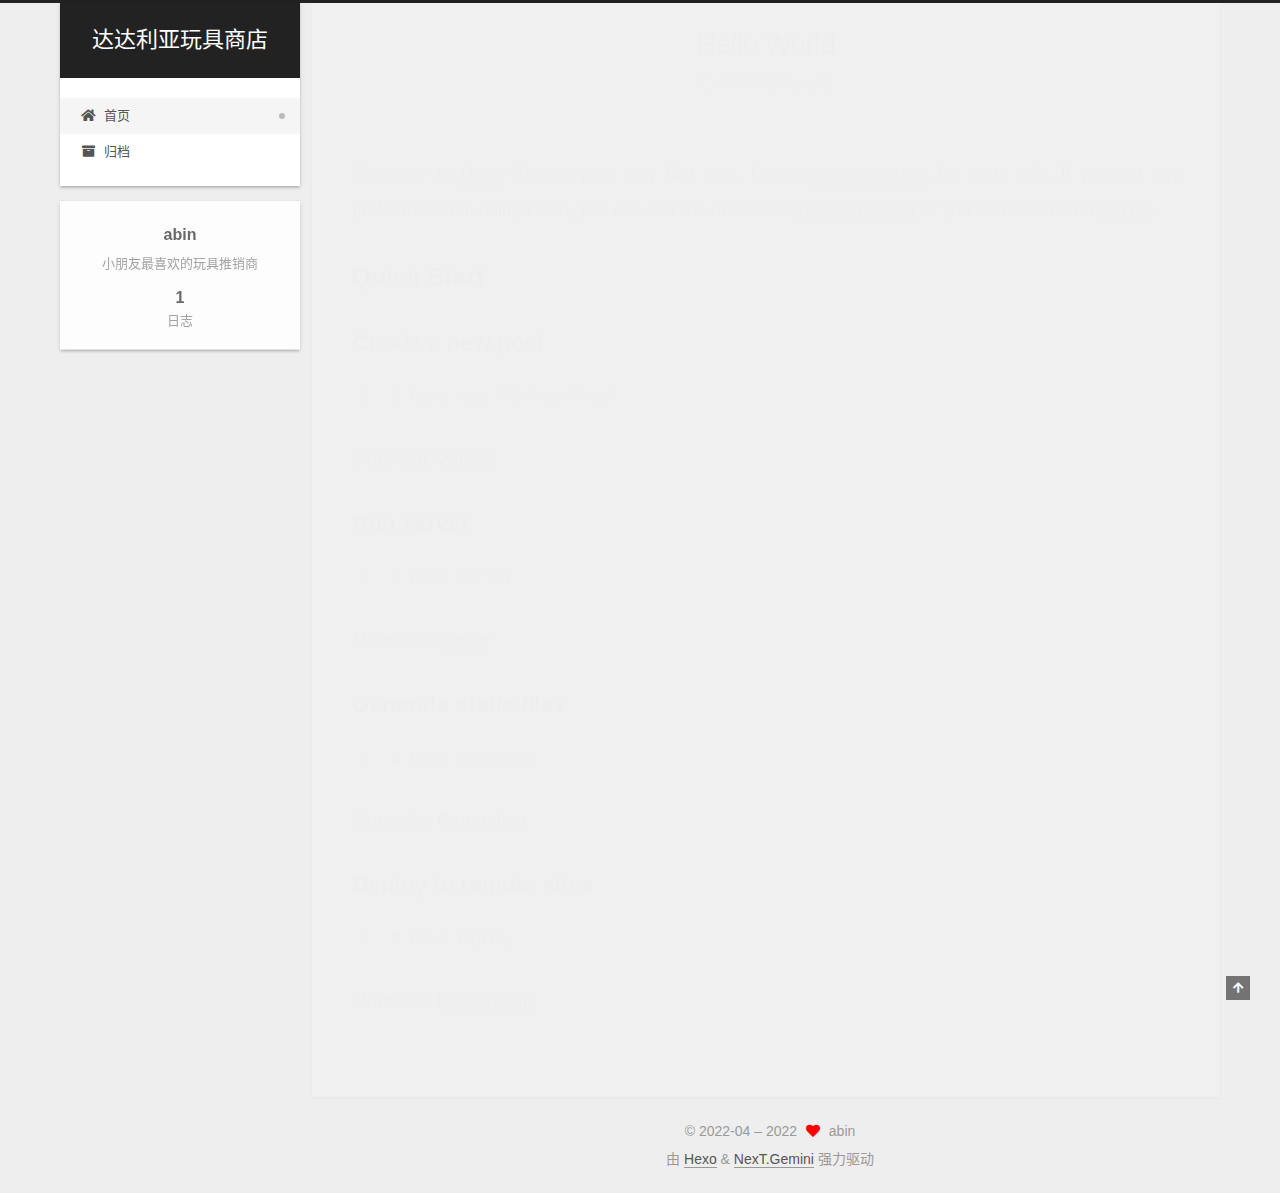
<file: index.html>
<!DOCTYPE html>
<html lang="zh-CN">
<head>
  <meta charset="UTF-8">
<meta name="viewport" content="width=device-width, initial-scale=1, maximum-scale=2">
<meta name="theme-color" content="#222">
<meta name="generator" content="Hexo 6.1.0">
  <link rel="apple-touch-icon" sizes="180x180" href="/images/apple-touch-icon-next.png">
  <link rel="icon" type="image/png" sizes="32x32" href="/images/favicon-32x32-next.png">
  <link rel="icon" type="image/png" sizes="16x16" href="/images/favicon-16x16-next.png">
  <link rel="mask-icon" href="/images/logo.svg" color="#222">

<link rel="stylesheet" href="/css/main.css">


<link rel="stylesheet" href="/lib/font-awesome/css/all.min.css">

<script id="hexo-configurations">
    var NexT = window.NexT || {};
    var CONFIG = {"hostname":"example.com","root":"/","scheme":"Gemini","version":"7.8.0","exturl":false,"sidebar":{"position":"left","display":"post","padding":18,"offset":12,"onmobile":false},"copycode":{"enable":false,"show_result":false,"style":null},"back2top":{"enable":true,"sidebar":false,"scrollpercent":false},"bookmark":{"enable":false,"color":"#222","save":"auto"},"fancybox":false,"mediumzoom":false,"lazyload":false,"pangu":false,"comments":{"style":"tabs","active":null,"storage":true,"lazyload":false,"nav":null},"algolia":{"hits":{"per_page":10},"labels":{"input_placeholder":"Search for Posts","hits_empty":"We didn't find any results for the search: ${query}","hits_stats":"${hits} results found in ${time} ms"}},"localsearch":{"enable":false,"trigger":"auto","top_n_per_article":1,"unescape":false,"preload":false},"motion":{"enable":true,"async":false,"transition":{"post_block":"fadeIn","post_header":"slideDownIn","post_body":"slideDownIn","coll_header":"slideLeftIn","sidebar":"slideUpIn"}}};
  </script>

  <meta name="description" content="小朋友最喜欢的玩具推销商">
<meta property="og:type" content="website">
<meta property="og:title" content="达达利亚玩具商店">
<meta property="og:url" content="http://example.com/index.html">
<meta property="og:site_name" content="达达利亚玩具商店">
<meta property="og:description" content="小朋友最喜欢的玩具推销商">
<meta property="og:locale" content="zh_CN">
<meta property="article:author" content="abin">
<meta name="twitter:card" content="summary">

<link rel="canonical" href="http://example.com/">


<script id="page-configurations">
  // https://hexo.io/docs/variables.html
  CONFIG.page = {
    sidebar: "",
    isHome : true,
    isPost : false,
    lang   : 'zh-CN'
  };
</script>

  <title>达达利亚玩具商店</title>
  






  <noscript>
  <style>
  .use-motion .brand,
  .use-motion .menu-item,
  .sidebar-inner,
  .use-motion .post-block,
  .use-motion .pagination,
  .use-motion .comments,
  .use-motion .post-header,
  .use-motion .post-body,
  .use-motion .collection-header { opacity: initial; }

  .use-motion .site-title,
  .use-motion .site-subtitle {
    opacity: initial;
    top: initial;
  }

  .use-motion .logo-line-before i { left: initial; }
  .use-motion .logo-line-after i { right: initial; }
  </style>
</noscript>

</head>

<body itemscope itemtype="http://schema.org/WebPage">
  <div class="container use-motion">
    <div class="headband"></div>

    <header class="header" itemscope itemtype="http://schema.org/WPHeader">
      <div class="header-inner"><div class="site-brand-container">
  <div class="site-nav-toggle">
    <div class="toggle" aria-label="切换导航栏">
      <span class="toggle-line toggle-line-first"></span>
      <span class="toggle-line toggle-line-middle"></span>
      <span class="toggle-line toggle-line-last"></span>
    </div>
  </div>

  <div class="site-meta">

    <a href="/" class="brand" rel="start">
      <span class="logo-line-before"><i></i></span>
      <h1 class="site-title">达达利亚玩具商店</h1>
      <span class="logo-line-after"><i></i></span>
    </a>
  </div>

  <div class="site-nav-right">
    <div class="toggle popup-trigger">
    </div>
  </div>
</div>




<nav class="site-nav">
  <ul id="menu" class="main-menu menu">
        <li class="menu-item menu-item-home">

    <a href="/" rel="section"><i class="fa fa-home fa-fw"></i>首页</a>

  </li>
        <li class="menu-item menu-item-archives">

    <a href="/archives/" rel="section"><i class="fa fa-archive fa-fw"></i>归档</a>

  </li>
  </ul>
</nav>




</div>
    </header>

    
  <div class="back-to-top">
    <i class="fa fa-arrow-up"></i>
    <span>0%</span>
  </div>


    <main class="main">
      <div class="main-inner">
        <div class="content-wrap">
          

          <div class="content index posts-expand">
            
      
  
  
  <article itemscope itemtype="http://schema.org/Article" class="post-block" lang="zh-CN">
    <link itemprop="mainEntityOfPage" href="http://example.com/2022/04/05/hello-world/">

    <span hidden itemprop="author" itemscope itemtype="http://schema.org/Person">
      <meta itemprop="image" content="/images/avatar.gif">
      <meta itemprop="name" content="abin">
      <meta itemprop="description" content="小朋友最喜欢的玩具推销商">
    </span>

    <span hidden itemprop="publisher" itemscope itemtype="http://schema.org/Organization">
      <meta itemprop="name" content="达达利亚玩具商店">
    </span>
      <header class="post-header">
        <h2 class="post-title" itemprop="name headline">
          
            <a href="/2022/04/05/hello-world/" class="post-title-link" itemprop="url">Hello World</a>
        </h2>

        <div class="post-meta">
            <span class="post-meta-item">
              <span class="post-meta-item-icon">
                <i class="far fa-calendar"></i>
              </span>
              <span class="post-meta-item-text">发表于</span>

              <time title="创建时间：2022-04-05 19:41:01" itemprop="dateCreated datePublished" datetime="2022-04-05T19:41:01+08:00">2022-04-05</time>
            </span>

          

        </div>
      </header>

    
    
    
    <div class="post-body" itemprop="articleBody">

      
          <p>Welcome to <a target="_blank" rel="noopener" href="https://hexo.io/">Hexo</a>! This is your very first post. Check <a target="_blank" rel="noopener" href="https://hexo.io/docs/">documentation</a> for more info. If you get any problems when using Hexo, you can find the answer in <a target="_blank" rel="noopener" href="https://hexo.io/docs/troubleshooting.html">troubleshooting</a> or you can ask me on <a target="_blank" rel="noopener" href="https://github.com/hexojs/hexo/issues">GitHub</a>.</p>
<h2 id="Quick-Start"><a href="#Quick-Start" class="headerlink" title="Quick Start"></a>Quick Start</h2><h3 id="Create-a-new-post"><a href="#Create-a-new-post" class="headerlink" title="Create a new post"></a>Create a new post</h3><figure class="highlight bash"><table><tr><td class="gutter"><pre><span class="line">1</span><br></pre></td><td class="code"><pre><span class="line">$ hexo new <span class="string">&quot;My New Post&quot;</span></span><br></pre></td></tr></table></figure>

<p>More info: <a target="_blank" rel="noopener" href="https://hexo.io/docs/writing.html">Writing</a></p>
<h3 id="Run-server"><a href="#Run-server" class="headerlink" title="Run server"></a>Run server</h3><figure class="highlight bash"><table><tr><td class="gutter"><pre><span class="line">1</span><br></pre></td><td class="code"><pre><span class="line">$ hexo server</span><br></pre></td></tr></table></figure>

<p>More info: <a target="_blank" rel="noopener" href="https://hexo.io/docs/server.html">Server</a></p>
<h3 id="Generate-static-files"><a href="#Generate-static-files" class="headerlink" title="Generate static files"></a>Generate static files</h3><figure class="highlight bash"><table><tr><td class="gutter"><pre><span class="line">1</span><br></pre></td><td class="code"><pre><span class="line">$ hexo generate</span><br></pre></td></tr></table></figure>

<p>More info: <a target="_blank" rel="noopener" href="https://hexo.io/docs/generating.html">Generating</a></p>
<h3 id="Deploy-to-remote-sites"><a href="#Deploy-to-remote-sites" class="headerlink" title="Deploy to remote sites"></a>Deploy to remote sites</h3><figure class="highlight bash"><table><tr><td class="gutter"><pre><span class="line">1</span><br></pre></td><td class="code"><pre><span class="line">$ hexo deploy</span><br></pre></td></tr></table></figure>

<p>More info: <a target="_blank" rel="noopener" href="https://hexo.io/docs/one-command-deployment.html">Deployment</a></p>

      
    </div>

    
    
    
      <footer class="post-footer">
        <div class="post-eof"></div>
      </footer>
  </article>
  
  
  


  



          </div>
          

<script>
  window.addEventListener('tabs:register', () => {
    let { activeClass } = CONFIG.comments;
    if (CONFIG.comments.storage) {
      activeClass = localStorage.getItem('comments_active') || activeClass;
    }
    if (activeClass) {
      let activeTab = document.querySelector(`a[href="#comment-${activeClass}"]`);
      if (activeTab) {
        activeTab.click();
      }
    }
  });
  if (CONFIG.comments.storage) {
    window.addEventListener('tabs:click', event => {
      if (!event.target.matches('.tabs-comment .tab-content .tab-pane')) return;
      let commentClass = event.target.classList[1];
      localStorage.setItem('comments_active', commentClass);
    });
  }
</script>

        </div>
          
  
  <div class="toggle sidebar-toggle">
    <span class="toggle-line toggle-line-first"></span>
    <span class="toggle-line toggle-line-middle"></span>
    <span class="toggle-line toggle-line-last"></span>
  </div>

  <aside class="sidebar">
    <div class="sidebar-inner">

      <ul class="sidebar-nav motion-element">
        <li class="sidebar-nav-toc">
          文章目录
        </li>
        <li class="sidebar-nav-overview">
          站点概览
        </li>
      </ul>

      <!--noindex-->
      <div class="post-toc-wrap sidebar-panel">
      </div>
      <!--/noindex-->

      <div class="site-overview-wrap sidebar-panel">
        <div class="site-author motion-element" itemprop="author" itemscope itemtype="http://schema.org/Person">
  <p class="site-author-name" itemprop="name">abin</p>
  <div class="site-description" itemprop="description">小朋友最喜欢的玩具推销商</div>
</div>
<div class="site-state-wrap motion-element">
  <nav class="site-state">
      <div class="site-state-item site-state-posts">
          <a href="/archives/">
        
          <span class="site-state-item-count">1</span>
          <span class="site-state-item-name">日志</span>
        </a>
      </div>
  </nav>
</div>



      </div>

    </div>
  </aside>
  <div id="sidebar-dimmer"></div>


      </div>
    </main>

    <footer class="footer">
      <div class="footer-inner">
        

        

<div class="copyright">
  
  &copy; 2022-04 – 
  <span itemprop="copyrightYear">2022</span>
  <span class="with-love">
    <i class="fa fa-heart"></i>
  </span>
  <span class="author" itemprop="copyrightHolder">abin</span>
</div>
  <div class="powered-by">由 <a href="https://hexo.io/" class="theme-link" rel="noopener" target="_blank">Hexo</a> & <a href="https://theme-next.org/" class="theme-link" rel="noopener" target="_blank">NexT.Gemini</a> 强力驱动
  </div>
        








      </div>
    </footer>
  </div>

  
  <script src="/lib/anime.min.js"></script>
  <script src="/lib/velocity/velocity.min.js"></script>
  <script src="/lib/velocity/velocity.ui.min.js"></script>

<script src="/js/utils.js"></script>

<script src="/js/motion.js"></script>


<script src="/js/schemes/pisces.js"></script>


<script src="/js/next-boot.js"></script>




  















  

  

</body>
</html>
</file>
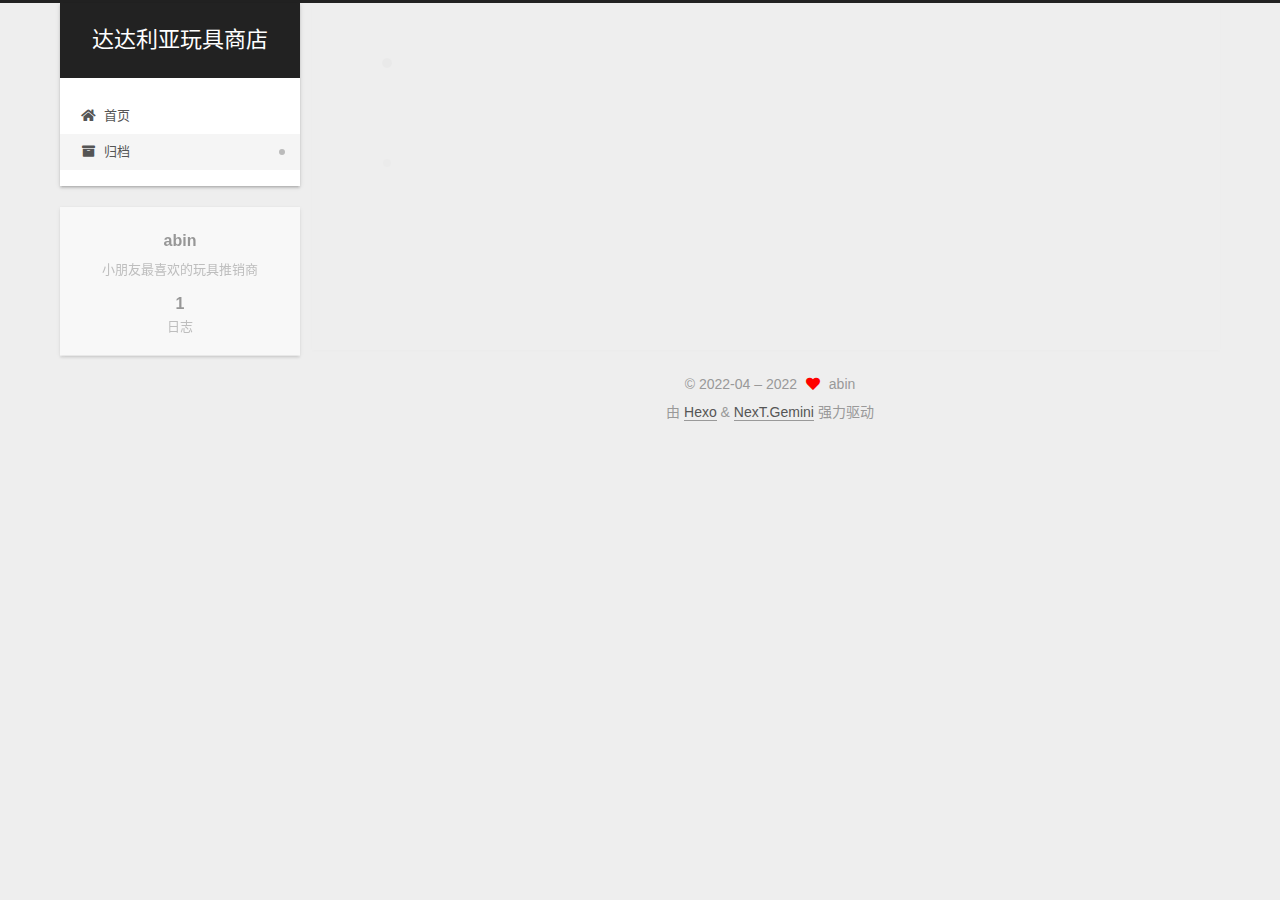
<file: archives/index.html>
<!DOCTYPE html>
<html lang="zh-CN">
<head>
  <meta charset="UTF-8">
<meta name="viewport" content="width=device-width, initial-scale=1, maximum-scale=2">
<meta name="theme-color" content="#222">
<meta name="generator" content="Hexo 6.1.0">
  <link rel="apple-touch-icon" sizes="180x180" href="/images/apple-touch-icon-next.png">
  <link rel="icon" type="image/png" sizes="32x32" href="/images/favicon-32x32-next.png">
  <link rel="icon" type="image/png" sizes="16x16" href="/images/favicon-16x16-next.png">
  <link rel="mask-icon" href="/images/logo.svg" color="#222">

<link rel="stylesheet" href="/css/main.css">


<link rel="stylesheet" href="/lib/font-awesome/css/all.min.css">

<script id="hexo-configurations">
    var NexT = window.NexT || {};
    var CONFIG = {"hostname":"example.com","root":"/","scheme":"Gemini","version":"7.8.0","exturl":false,"sidebar":{"position":"left","display":"post","padding":18,"offset":12,"onmobile":false},"copycode":{"enable":false,"show_result":false,"style":null},"back2top":{"enable":true,"sidebar":false,"scrollpercent":false},"bookmark":{"enable":false,"color":"#222","save":"auto"},"fancybox":false,"mediumzoom":false,"lazyload":false,"pangu":false,"comments":{"style":"tabs","active":null,"storage":true,"lazyload":false,"nav":null},"algolia":{"hits":{"per_page":10},"labels":{"input_placeholder":"Search for Posts","hits_empty":"We didn't find any results for the search: ${query}","hits_stats":"${hits} results found in ${time} ms"}},"localsearch":{"enable":false,"trigger":"auto","top_n_per_article":1,"unescape":false,"preload":false},"motion":{"enable":true,"async":false,"transition":{"post_block":"fadeIn","post_header":"slideDownIn","post_body":"slideDownIn","coll_header":"slideLeftIn","sidebar":"slideUpIn"}}};
  </script>

  <meta name="description" content="小朋友最喜欢的玩具推销商">
<meta property="og:type" content="website">
<meta property="og:title" content="达达利亚玩具商店">
<meta property="og:url" content="http://example.com/archives/index.html">
<meta property="og:site_name" content="达达利亚玩具商店">
<meta property="og:description" content="小朋友最喜欢的玩具推销商">
<meta property="og:locale" content="zh_CN">
<meta property="article:author" content="abin">
<meta name="twitter:card" content="summary">

<link rel="canonical" href="http://example.com/archives/">


<script id="page-configurations">
  // https://hexo.io/docs/variables.html
  CONFIG.page = {
    sidebar: "",
    isHome : false,
    isPost : false,
    lang   : 'zh-CN'
  };
</script>

  <title>归档 | 达达利亚玩具商店</title>
  






  <noscript>
  <style>
  .use-motion .brand,
  .use-motion .menu-item,
  .sidebar-inner,
  .use-motion .post-block,
  .use-motion .pagination,
  .use-motion .comments,
  .use-motion .post-header,
  .use-motion .post-body,
  .use-motion .collection-header { opacity: initial; }

  .use-motion .site-title,
  .use-motion .site-subtitle {
    opacity: initial;
    top: initial;
  }

  .use-motion .logo-line-before i { left: initial; }
  .use-motion .logo-line-after i { right: initial; }
  </style>
</noscript>

</head>

<body itemscope itemtype="http://schema.org/WebPage">
  <div class="container use-motion">
    <div class="headband"></div>

    <header class="header" itemscope itemtype="http://schema.org/WPHeader">
      <div class="header-inner"><div class="site-brand-container">
  <div class="site-nav-toggle">
    <div class="toggle" aria-label="切换导航栏">
      <span class="toggle-line toggle-line-first"></span>
      <span class="toggle-line toggle-line-middle"></span>
      <span class="toggle-line toggle-line-last"></span>
    </div>
  </div>

  <div class="site-meta">

    <a href="/" class="brand" rel="start">
      <span class="logo-line-before"><i></i></span>
      <h1 class="site-title">达达利亚玩具商店</h1>
      <span class="logo-line-after"><i></i></span>
    </a>
  </div>

  <div class="site-nav-right">
    <div class="toggle popup-trigger">
    </div>
  </div>
</div>




<nav class="site-nav">
  <ul id="menu" class="main-menu menu">
        <li class="menu-item menu-item-home">

    <a href="/" rel="section"><i class="fa fa-home fa-fw"></i>首页</a>

  </li>
        <li class="menu-item menu-item-archives">

    <a href="/archives/" rel="section"><i class="fa fa-archive fa-fw"></i>归档</a>

  </li>
  </ul>
</nav>




</div>
    </header>

    
  <div class="back-to-top">
    <i class="fa fa-arrow-up"></i>
    <span>0%</span>
  </div>


    <main class="main">
      <div class="main-inner">
        <div class="content-wrap">
          

          <div class="content archive">
            

  
  
  
  <div class="post-block">
    <div class="posts-collapse">
      <div class="collection-title">
        <span class="collection-header">嗯..! 目前共计 1 篇日志。 继续努力。</span>
      </div>

      
    <div class="collection-year">
      <span class="collection-header">2022</span>
    </div>

  <article itemscope itemtype="http://schema.org/Article">
    <header class="post-header">

      <div class="post-meta">
        <time itemprop="dateCreated"
              datetime="2022-04-05T19:41:01+08:00"
              content="2022-04-05">
          04-05
        </time>
      </div>

      <div class="post-title">
          <a class="post-title-link" href="/2022/04/05/hello-world/" itemprop="url">
            <span itemprop="name">Hello World</span>
          </a>
      </div>

    </header>
  </article>


    </div>
  </div>
  
  
  

  



          </div>
          

<script>
  window.addEventListener('tabs:register', () => {
    let { activeClass } = CONFIG.comments;
    if (CONFIG.comments.storage) {
      activeClass = localStorage.getItem('comments_active') || activeClass;
    }
    if (activeClass) {
      let activeTab = document.querySelector(`a[href="#comment-${activeClass}"]`);
      if (activeTab) {
        activeTab.click();
      }
    }
  });
  if (CONFIG.comments.storage) {
    window.addEventListener('tabs:click', event => {
      if (!event.target.matches('.tabs-comment .tab-content .tab-pane')) return;
      let commentClass = event.target.classList[1];
      localStorage.setItem('comments_active', commentClass);
    });
  }
</script>

        </div>
          
  
  <div class="toggle sidebar-toggle">
    <span class="toggle-line toggle-line-first"></span>
    <span class="toggle-line toggle-line-middle"></span>
    <span class="toggle-line toggle-line-last"></span>
  </div>

  <aside class="sidebar">
    <div class="sidebar-inner">

      <ul class="sidebar-nav motion-element">
        <li class="sidebar-nav-toc">
          文章目录
        </li>
        <li class="sidebar-nav-overview">
          站点概览
        </li>
      </ul>

      <!--noindex-->
      <div class="post-toc-wrap sidebar-panel">
      </div>
      <!--/noindex-->

      <div class="site-overview-wrap sidebar-panel">
        <div class="site-author motion-element" itemprop="author" itemscope itemtype="http://schema.org/Person">
  <p class="site-author-name" itemprop="name">abin</p>
  <div class="site-description" itemprop="description">小朋友最喜欢的玩具推销商</div>
</div>
<div class="site-state-wrap motion-element">
  <nav class="site-state">
      <div class="site-state-item site-state-posts">
          <a href="/archives/">
        
          <span class="site-state-item-count">1</span>
          <span class="site-state-item-name">日志</span>
        </a>
      </div>
  </nav>
</div>



      </div>

    </div>
  </aside>
  <div id="sidebar-dimmer"></div>


      </div>
    </main>

    <footer class="footer">
      <div class="footer-inner">
        

        

<div class="copyright">
  
  &copy; 2022-04 – 
  <span itemprop="copyrightYear">2022</span>
  <span class="with-love">
    <i class="fa fa-heart"></i>
  </span>
  <span class="author" itemprop="copyrightHolder">abin</span>
</div>
  <div class="powered-by">由 <a href="https://hexo.io/" class="theme-link" rel="noopener" target="_blank">Hexo</a> & <a href="https://theme-next.org/" class="theme-link" rel="noopener" target="_blank">NexT.Gemini</a> 强力驱动
  </div>
        








      </div>
    </footer>
  </div>

  
  <script src="/lib/anime.min.js"></script>
  <script src="/lib/velocity/velocity.min.js"></script>
  <script src="/lib/velocity/velocity.ui.min.js"></script>

<script src="/js/utils.js"></script>

<script src="/js/motion.js"></script>


<script src="/js/schemes/pisces.js"></script>


<script src="/js/next-boot.js"></script>




  















  

  

</body>
</html>
</file>
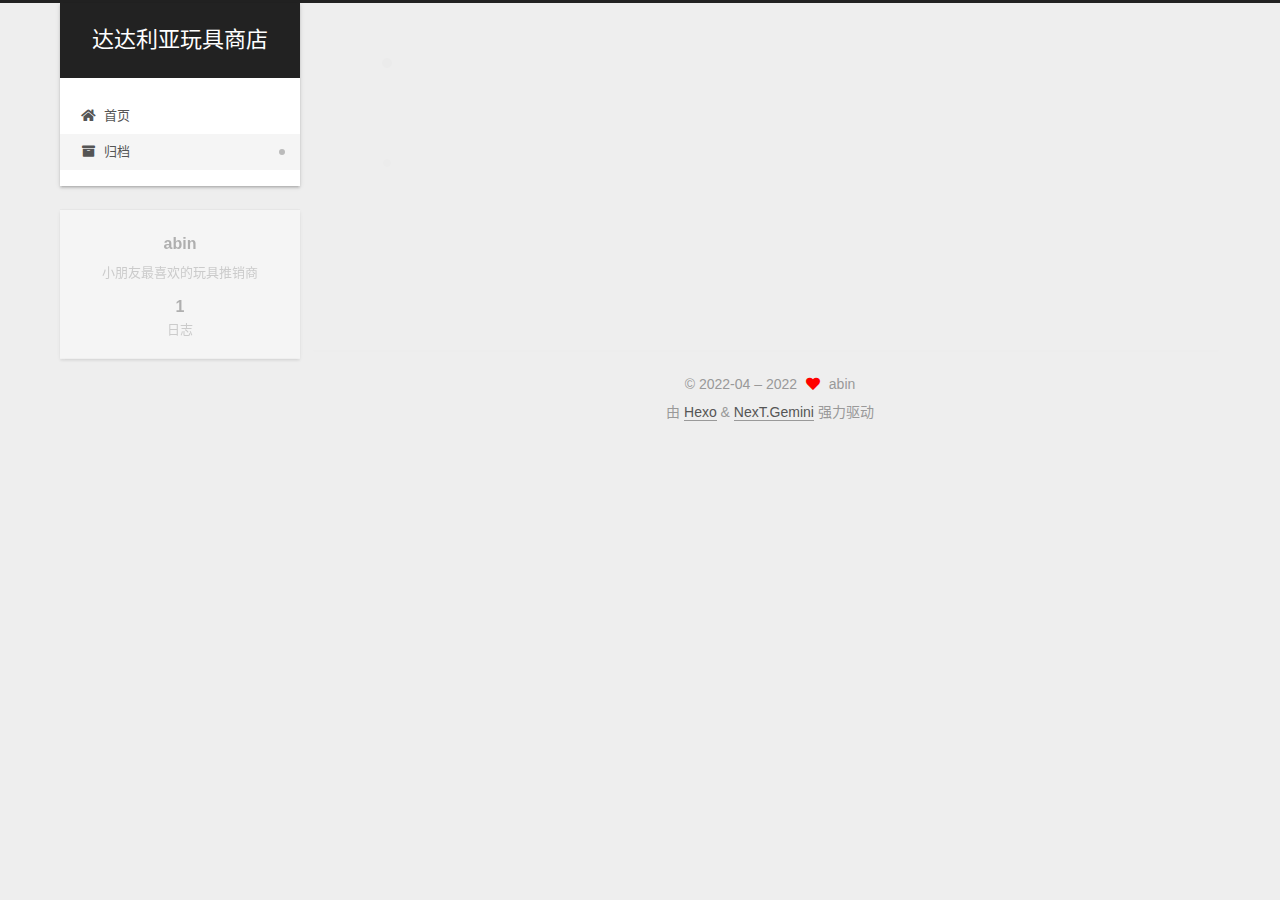
<file: archives/2022/index.html>
<!DOCTYPE html>
<html lang="zh-CN">
<head>
  <meta charset="UTF-8">
<meta name="viewport" content="width=device-width, initial-scale=1, maximum-scale=2">
<meta name="theme-color" content="#222">
<meta name="generator" content="Hexo 6.1.0">
  <link rel="apple-touch-icon" sizes="180x180" href="/images/apple-touch-icon-next.png">
  <link rel="icon" type="image/png" sizes="32x32" href="/images/favicon-32x32-next.png">
  <link rel="icon" type="image/png" sizes="16x16" href="/images/favicon-16x16-next.png">
  <link rel="mask-icon" href="/images/logo.svg" color="#222">

<link rel="stylesheet" href="/css/main.css">


<link rel="stylesheet" href="/lib/font-awesome/css/all.min.css">

<script id="hexo-configurations">
    var NexT = window.NexT || {};
    var CONFIG = {"hostname":"example.com","root":"/","scheme":"Gemini","version":"7.8.0","exturl":false,"sidebar":{"position":"left","display":"post","padding":18,"offset":12,"onmobile":false},"copycode":{"enable":false,"show_result":false,"style":null},"back2top":{"enable":true,"sidebar":false,"scrollpercent":false},"bookmark":{"enable":false,"color":"#222","save":"auto"},"fancybox":false,"mediumzoom":false,"lazyload":false,"pangu":false,"comments":{"style":"tabs","active":null,"storage":true,"lazyload":false,"nav":null},"algolia":{"hits":{"per_page":10},"labels":{"input_placeholder":"Search for Posts","hits_empty":"We didn't find any results for the search: ${query}","hits_stats":"${hits} results found in ${time} ms"}},"localsearch":{"enable":false,"trigger":"auto","top_n_per_article":1,"unescape":false,"preload":false},"motion":{"enable":true,"async":false,"transition":{"post_block":"fadeIn","post_header":"slideDownIn","post_body":"slideDownIn","coll_header":"slideLeftIn","sidebar":"slideUpIn"}}};
  </script>

  <meta name="description" content="小朋友最喜欢的玩具推销商">
<meta property="og:type" content="website">
<meta property="og:title" content="达达利亚玩具商店">
<meta property="og:url" content="http://example.com/archives/2022/index.html">
<meta property="og:site_name" content="达达利亚玩具商店">
<meta property="og:description" content="小朋友最喜欢的玩具推销商">
<meta property="og:locale" content="zh_CN">
<meta property="article:author" content="abin">
<meta name="twitter:card" content="summary">

<link rel="canonical" href="http://example.com/archives/2022/">


<script id="page-configurations">
  // https://hexo.io/docs/variables.html
  CONFIG.page = {
    sidebar: "",
    isHome : false,
    isPost : false,
    lang   : 'zh-CN'
  };
</script>

  <title>归档 | 达达利亚玩具商店</title>
  






  <noscript>
  <style>
  .use-motion .brand,
  .use-motion .menu-item,
  .sidebar-inner,
  .use-motion .post-block,
  .use-motion .pagination,
  .use-motion .comments,
  .use-motion .post-header,
  .use-motion .post-body,
  .use-motion .collection-header { opacity: initial; }

  .use-motion .site-title,
  .use-motion .site-subtitle {
    opacity: initial;
    top: initial;
  }

  .use-motion .logo-line-before i { left: initial; }
  .use-motion .logo-line-after i { right: initial; }
  </style>
</noscript>

</head>

<body itemscope itemtype="http://schema.org/WebPage">
  <div class="container use-motion">
    <div class="headband"></div>

    <header class="header" itemscope itemtype="http://schema.org/WPHeader">
      <div class="header-inner"><div class="site-brand-container">
  <div class="site-nav-toggle">
    <div class="toggle" aria-label="切换导航栏">
      <span class="toggle-line toggle-line-first"></span>
      <span class="toggle-line toggle-line-middle"></span>
      <span class="toggle-line toggle-line-last"></span>
    </div>
  </div>

  <div class="site-meta">

    <a href="/" class="brand" rel="start">
      <span class="logo-line-before"><i></i></span>
      <h1 class="site-title">达达利亚玩具商店</h1>
      <span class="logo-line-after"><i></i></span>
    </a>
  </div>

  <div class="site-nav-right">
    <div class="toggle popup-trigger">
    </div>
  </div>
</div>




<nav class="site-nav">
  <ul id="menu" class="main-menu menu">
        <li class="menu-item menu-item-home">

    <a href="/" rel="section"><i class="fa fa-home fa-fw"></i>首页</a>

  </li>
        <li class="menu-item menu-item-archives">

    <a href="/archives/" rel="section"><i class="fa fa-archive fa-fw"></i>归档</a>

  </li>
  </ul>
</nav>




</div>
    </header>

    
  <div class="back-to-top">
    <i class="fa fa-arrow-up"></i>
    <span>0%</span>
  </div>


    <main class="main">
      <div class="main-inner">
        <div class="content-wrap">
          

          <div class="content archive">
            

  
  
  
  <div class="post-block">
    <div class="posts-collapse">
      <div class="collection-title">
        <span class="collection-header">嗯..! 目前共计 1 篇日志。 继续努力。</span>
      </div>

      
    <div class="collection-year">
      <span class="collection-header">2022</span>
    </div>

  <article itemscope itemtype="http://schema.org/Article">
    <header class="post-header">

      <div class="post-meta">
        <time itemprop="dateCreated"
              datetime="2022-04-05T19:41:01+08:00"
              content="2022-04-05">
          04-05
        </time>
      </div>

      <div class="post-title">
          <a class="post-title-link" href="/2022/04/05/hello-world/" itemprop="url">
            <span itemprop="name">Hello World</span>
          </a>
      </div>

    </header>
  </article>


    </div>
  </div>
  
  
  

  



          </div>
          

<script>
  window.addEventListener('tabs:register', () => {
    let { activeClass } = CONFIG.comments;
    if (CONFIG.comments.storage) {
      activeClass = localStorage.getItem('comments_active') || activeClass;
    }
    if (activeClass) {
      let activeTab = document.querySelector(`a[href="#comment-${activeClass}"]`);
      if (activeTab) {
        activeTab.click();
      }
    }
  });
  if (CONFIG.comments.storage) {
    window.addEventListener('tabs:click', event => {
      if (!event.target.matches('.tabs-comment .tab-content .tab-pane')) return;
      let commentClass = event.target.classList[1];
      localStorage.setItem('comments_active', commentClass);
    });
  }
</script>

        </div>
          
  
  <div class="toggle sidebar-toggle">
    <span class="toggle-line toggle-line-first"></span>
    <span class="toggle-line toggle-line-middle"></span>
    <span class="toggle-line toggle-line-last"></span>
  </div>

  <aside class="sidebar">
    <div class="sidebar-inner">

      <ul class="sidebar-nav motion-element">
        <li class="sidebar-nav-toc">
          文章目录
        </li>
        <li class="sidebar-nav-overview">
          站点概览
        </li>
      </ul>

      <!--noindex-->
      <div class="post-toc-wrap sidebar-panel">
      </div>
      <!--/noindex-->

      <div class="site-overview-wrap sidebar-panel">
        <div class="site-author motion-element" itemprop="author" itemscope itemtype="http://schema.org/Person">
  <p class="site-author-name" itemprop="name">abin</p>
  <div class="site-description" itemprop="description">小朋友最喜欢的玩具推销商</div>
</div>
<div class="site-state-wrap motion-element">
  <nav class="site-state">
      <div class="site-state-item site-state-posts">
          <a href="/archives/">
        
          <span class="site-state-item-count">1</span>
          <span class="site-state-item-name">日志</span>
        </a>
      </div>
  </nav>
</div>



      </div>

    </div>
  </aside>
  <div id="sidebar-dimmer"></div>


      </div>
    </main>

    <footer class="footer">
      <div class="footer-inner">
        

        

<div class="copyright">
  
  &copy; 2022-04 – 
  <span itemprop="copyrightYear">2022</span>
  <span class="with-love">
    <i class="fa fa-heart"></i>
  </span>
  <span class="author" itemprop="copyrightHolder">abin</span>
</div>
  <div class="powered-by">由 <a href="https://hexo.io/" class="theme-link" rel="noopener" target="_blank">Hexo</a> & <a href="https://theme-next.org/" class="theme-link" rel="noopener" target="_blank">NexT.Gemini</a> 强力驱动
  </div>
        








      </div>
    </footer>
  </div>

  
  <script src="/lib/anime.min.js"></script>
  <script src="/lib/velocity/velocity.min.js"></script>
  <script src="/lib/velocity/velocity.ui.min.js"></script>

<script src="/js/utils.js"></script>

<script src="/js/motion.js"></script>


<script src="/js/schemes/pisces.js"></script>


<script src="/js/next-boot.js"></script>




  















  

  

</body>
</html>
</file>
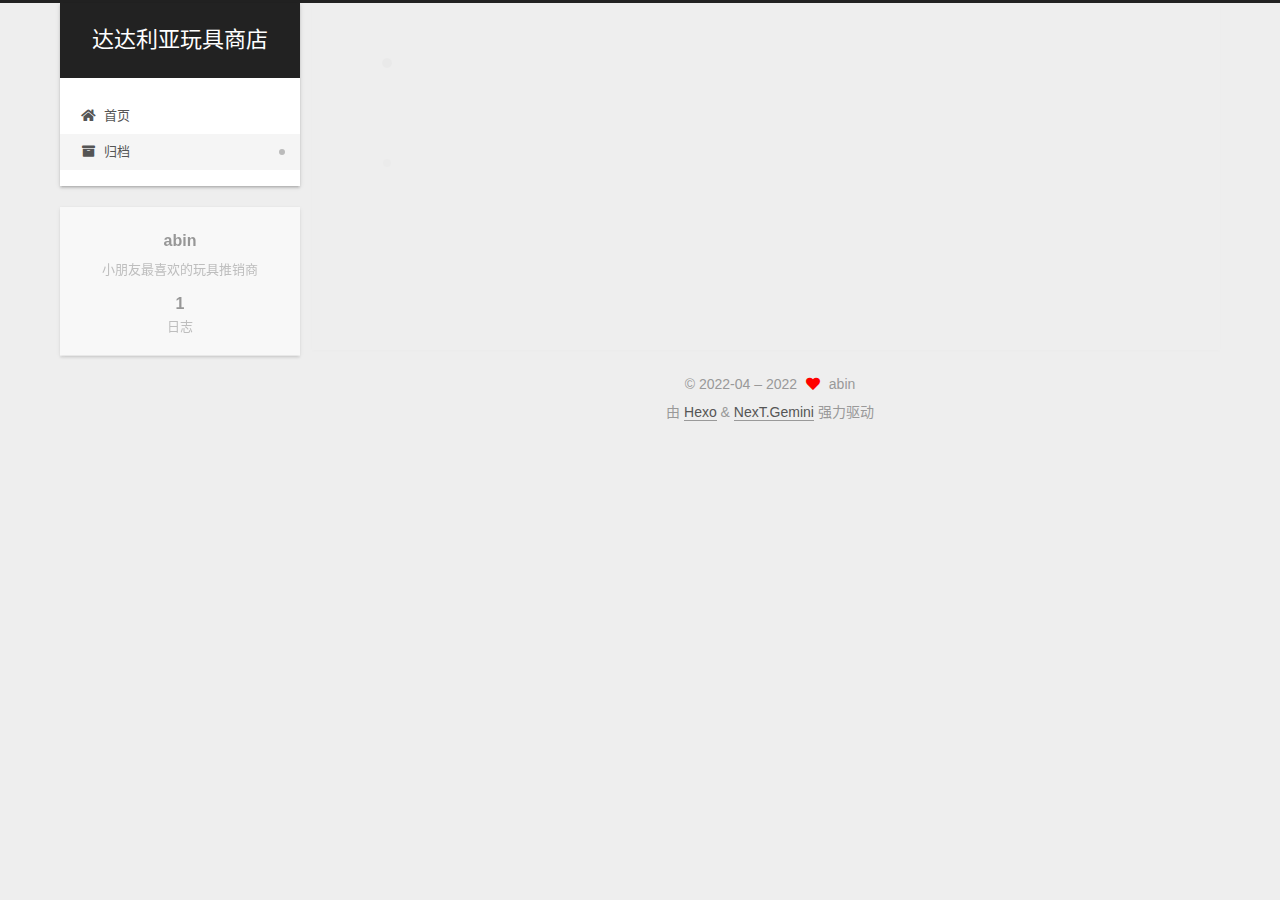
<file: archives/2022/04/index.html>
<!DOCTYPE html>
<html lang="zh-CN">
<head>
  <meta charset="UTF-8">
<meta name="viewport" content="width=device-width, initial-scale=1, maximum-scale=2">
<meta name="theme-color" content="#222">
<meta name="generator" content="Hexo 6.1.0">
  <link rel="apple-touch-icon" sizes="180x180" href="/images/apple-touch-icon-next.png">
  <link rel="icon" type="image/png" sizes="32x32" href="/images/favicon-32x32-next.png">
  <link rel="icon" type="image/png" sizes="16x16" href="/images/favicon-16x16-next.png">
  <link rel="mask-icon" href="/images/logo.svg" color="#222">

<link rel="stylesheet" href="/css/main.css">


<link rel="stylesheet" href="/lib/font-awesome/css/all.min.css">

<script id="hexo-configurations">
    var NexT = window.NexT || {};
    var CONFIG = {"hostname":"example.com","root":"/","scheme":"Gemini","version":"7.8.0","exturl":false,"sidebar":{"position":"left","display":"post","padding":18,"offset":12,"onmobile":false},"copycode":{"enable":false,"show_result":false,"style":null},"back2top":{"enable":true,"sidebar":false,"scrollpercent":false},"bookmark":{"enable":false,"color":"#222","save":"auto"},"fancybox":false,"mediumzoom":false,"lazyload":false,"pangu":false,"comments":{"style":"tabs","active":null,"storage":true,"lazyload":false,"nav":null},"algolia":{"hits":{"per_page":10},"labels":{"input_placeholder":"Search for Posts","hits_empty":"We didn't find any results for the search: ${query}","hits_stats":"${hits} results found in ${time} ms"}},"localsearch":{"enable":false,"trigger":"auto","top_n_per_article":1,"unescape":false,"preload":false},"motion":{"enable":true,"async":false,"transition":{"post_block":"fadeIn","post_header":"slideDownIn","post_body":"slideDownIn","coll_header":"slideLeftIn","sidebar":"slideUpIn"}}};
  </script>

  <meta name="description" content="小朋友最喜欢的玩具推销商">
<meta property="og:type" content="website">
<meta property="og:title" content="达达利亚玩具商店">
<meta property="og:url" content="http://example.com/archives/2022/04/index.html">
<meta property="og:site_name" content="达达利亚玩具商店">
<meta property="og:description" content="小朋友最喜欢的玩具推销商">
<meta property="og:locale" content="zh_CN">
<meta property="article:author" content="abin">
<meta name="twitter:card" content="summary">

<link rel="canonical" href="http://example.com/archives/2022/04/">


<script id="page-configurations">
  // https://hexo.io/docs/variables.html
  CONFIG.page = {
    sidebar: "",
    isHome : false,
    isPost : false,
    lang   : 'zh-CN'
  };
</script>

  <title>归档 | 达达利亚玩具商店</title>
  






  <noscript>
  <style>
  .use-motion .brand,
  .use-motion .menu-item,
  .sidebar-inner,
  .use-motion .post-block,
  .use-motion .pagination,
  .use-motion .comments,
  .use-motion .post-header,
  .use-motion .post-body,
  .use-motion .collection-header { opacity: initial; }

  .use-motion .site-title,
  .use-motion .site-subtitle {
    opacity: initial;
    top: initial;
  }

  .use-motion .logo-line-before i { left: initial; }
  .use-motion .logo-line-after i { right: initial; }
  </style>
</noscript>

</head>

<body itemscope itemtype="http://schema.org/WebPage">
  <div class="container use-motion">
    <div class="headband"></div>

    <header class="header" itemscope itemtype="http://schema.org/WPHeader">
      <div class="header-inner"><div class="site-brand-container">
  <div class="site-nav-toggle">
    <div class="toggle" aria-label="切换导航栏">
      <span class="toggle-line toggle-line-first"></span>
      <span class="toggle-line toggle-line-middle"></span>
      <span class="toggle-line toggle-line-last"></span>
    </div>
  </div>

  <div class="site-meta">

    <a href="/" class="brand" rel="start">
      <span class="logo-line-before"><i></i></span>
      <h1 class="site-title">达达利亚玩具商店</h1>
      <span class="logo-line-after"><i></i></span>
    </a>
  </div>

  <div class="site-nav-right">
    <div class="toggle popup-trigger">
    </div>
  </div>
</div>




<nav class="site-nav">
  <ul id="menu" class="main-menu menu">
        <li class="menu-item menu-item-home">

    <a href="/" rel="section"><i class="fa fa-home fa-fw"></i>首页</a>

  </li>
        <li class="menu-item menu-item-archives">

    <a href="/archives/" rel="section"><i class="fa fa-archive fa-fw"></i>归档</a>

  </li>
  </ul>
</nav>




</div>
    </header>

    
  <div class="back-to-top">
    <i class="fa fa-arrow-up"></i>
    <span>0%</span>
  </div>


    <main class="main">
      <div class="main-inner">
        <div class="content-wrap">
          

          <div class="content archive">
            

  
  
  
  <div class="post-block">
    <div class="posts-collapse">
      <div class="collection-title">
        <span class="collection-header">嗯..! 目前共计 1 篇日志。 继续努力。</span>
      </div>

      
    <div class="collection-year">
      <span class="collection-header">2022</span>
    </div>

  <article itemscope itemtype="http://schema.org/Article">
    <header class="post-header">

      <div class="post-meta">
        <time itemprop="dateCreated"
              datetime="2022-04-05T19:41:01+08:00"
              content="2022-04-05">
          04-05
        </time>
      </div>

      <div class="post-title">
          <a class="post-title-link" href="/2022/04/05/hello-world/" itemprop="url">
            <span itemprop="name">Hello World</span>
          </a>
      </div>

    </header>
  </article>


    </div>
  </div>
  
  
  

  



          </div>
          

<script>
  window.addEventListener('tabs:register', () => {
    let { activeClass } = CONFIG.comments;
    if (CONFIG.comments.storage) {
      activeClass = localStorage.getItem('comments_active') || activeClass;
    }
    if (activeClass) {
      let activeTab = document.querySelector(`a[href="#comment-${activeClass}"]`);
      if (activeTab) {
        activeTab.click();
      }
    }
  });
  if (CONFIG.comments.storage) {
    window.addEventListener('tabs:click', event => {
      if (!event.target.matches('.tabs-comment .tab-content .tab-pane')) return;
      let commentClass = event.target.classList[1];
      localStorage.setItem('comments_active', commentClass);
    });
  }
</script>

        </div>
          
  
  <div class="toggle sidebar-toggle">
    <span class="toggle-line toggle-line-first"></span>
    <span class="toggle-line toggle-line-middle"></span>
    <span class="toggle-line toggle-line-last"></span>
  </div>

  <aside class="sidebar">
    <div class="sidebar-inner">

      <ul class="sidebar-nav motion-element">
        <li class="sidebar-nav-toc">
          文章目录
        </li>
        <li class="sidebar-nav-overview">
          站点概览
        </li>
      </ul>

      <!--noindex-->
      <div class="post-toc-wrap sidebar-panel">
      </div>
      <!--/noindex-->

      <div class="site-overview-wrap sidebar-panel">
        <div class="site-author motion-element" itemprop="author" itemscope itemtype="http://schema.org/Person">
  <p class="site-author-name" itemprop="name">abin</p>
  <div class="site-description" itemprop="description">小朋友最喜欢的玩具推销商</div>
</div>
<div class="site-state-wrap motion-element">
  <nav class="site-state">
      <div class="site-state-item site-state-posts">
          <a href="/archives/">
        
          <span class="site-state-item-count">1</span>
          <span class="site-state-item-name">日志</span>
        </a>
      </div>
  </nav>
</div>



      </div>

    </div>
  </aside>
  <div id="sidebar-dimmer"></div>


      </div>
    </main>

    <footer class="footer">
      <div class="footer-inner">
        

        

<div class="copyright">
  
  &copy; 2022-04 – 
  <span itemprop="copyrightYear">2022</span>
  <span class="with-love">
    <i class="fa fa-heart"></i>
  </span>
  <span class="author" itemprop="copyrightHolder">abin</span>
</div>
  <div class="powered-by">由 <a href="https://hexo.io/" class="theme-link" rel="noopener" target="_blank">Hexo</a> & <a href="https://theme-next.org/" class="theme-link" rel="noopener" target="_blank">NexT.Gemini</a> 强力驱动
  </div>
        








      </div>
    </footer>
  </div>

  
  <script src="/lib/anime.min.js"></script>
  <script src="/lib/velocity/velocity.min.js"></script>
  <script src="/lib/velocity/velocity.ui.min.js"></script>

<script src="/js/utils.js"></script>

<script src="/js/motion.js"></script>


<script src="/js/schemes/pisces.js"></script>


<script src="/js/next-boot.js"></script>




  















  

  

</body>
</html>
</file>
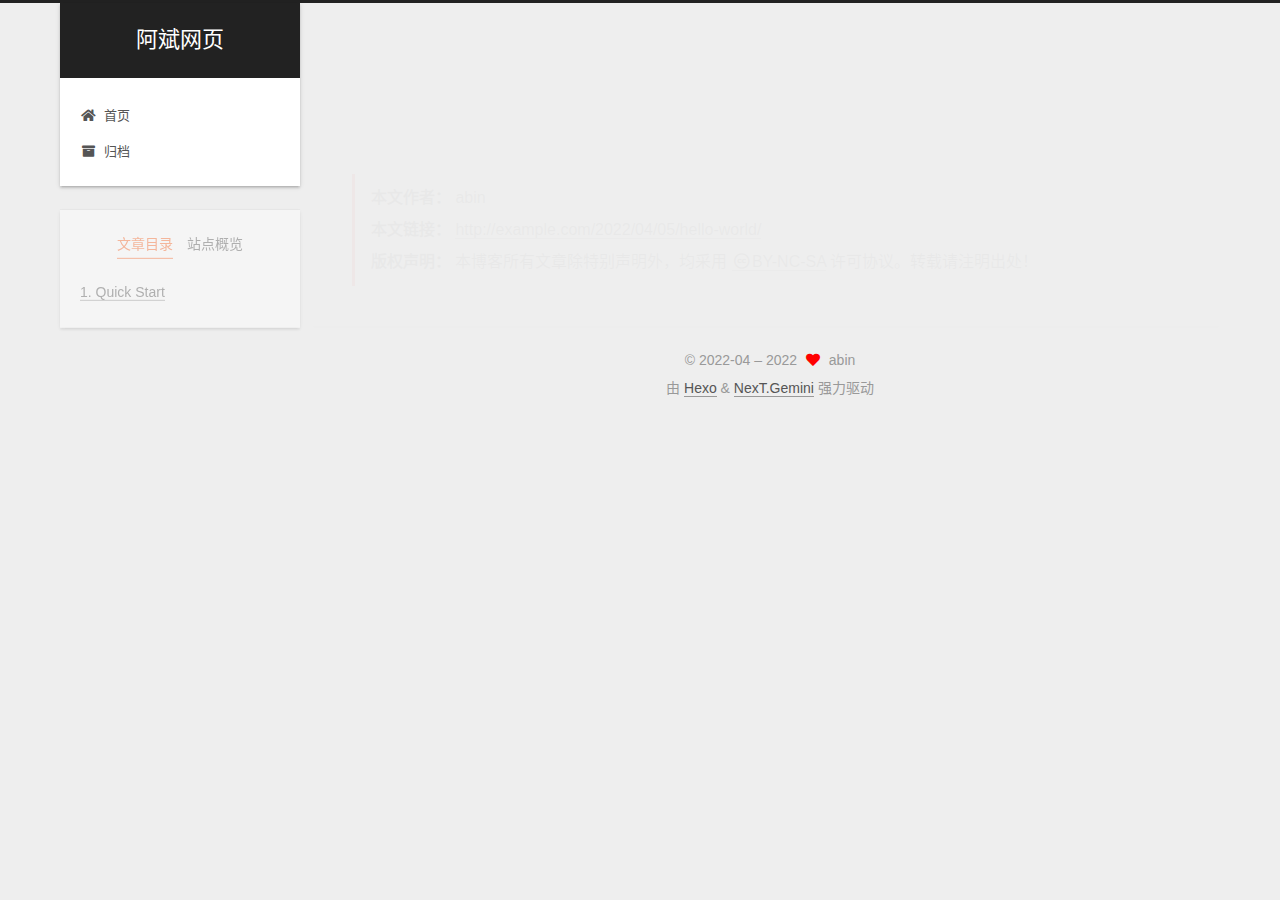
<file: 2022/04/05/hello-world/index.html>
<!DOCTYPE html>
<html lang="zh-CN">
<head>
  <meta charset="UTF-8">
<meta name="viewport" content="width=device-width, initial-scale=1, maximum-scale=2">
<meta name="theme-color" content="#222">
<meta name="generator" content="Hexo 6.1.0">
  <link rel="apple-touch-icon" sizes="180x180" href="/images/apple-touch-icon-next.png">
  <link rel="icon" type="image/png" sizes="32x32" href="/images/favicon-32x32-next.png">
  <link rel="icon" type="image/png" sizes="16x16" href="/images/favicon-16x16-next.png">
  <link rel="mask-icon" href="/images/logo.svg" color="#222">

<link rel="stylesheet" href="/css/main.css">


<link rel="stylesheet" href="/lib/font-awesome/css/all.min.css">

<script id="hexo-configurations">
    var NexT = window.NexT || {};
    var CONFIG = {"hostname":"example.com","root":"/","scheme":"Gemini","version":"7.8.0","exturl":false,"sidebar":{"position":"left","display":"post","padding":18,"offset":12,"onmobile":false},"copycode":{"enable":false,"show_result":false,"style":null},"back2top":{"enable":true,"sidebar":false,"scrollpercent":false},"bookmark":{"enable":false,"color":"#222","save":"auto"},"fancybox":false,"mediumzoom":false,"lazyload":false,"pangu":false,"comments":{"style":"tabs","active":null,"storage":true,"lazyload":false,"nav":null},"algolia":{"hits":{"per_page":10},"labels":{"input_placeholder":"Search for Posts","hits_empty":"We didn't find any results for the search: ${query}","hits_stats":"${hits} results found in ${time} ms"}},"localsearch":{"enable":false,"trigger":"auto","top_n_per_article":1,"unescape":false,"preload":false},"motion":{"enable":true,"async":false,"transition":{"post_block":"fadeIn","post_header":"slideDownIn","post_body":"slideDownIn","coll_header":"slideLeftIn","sidebar":"slideUpIn"}}};
  </script>

  <meta name="description" content="Welcome to Hexo! This is your very first post. Check documentation for more info. If you get any problems when using Hexo, you can find the answer in troubleshooting or you can ask me on GitHub. Quick">
<meta property="og:type" content="article">
<meta property="og:title" content="Hello World">
<meta property="og:url" content="http://example.com/2022/04/05/hello-world/index.html">
<meta property="og:site_name" content="阿斌网页">
<meta property="og:description" content="Welcome to Hexo! This is your very first post. Check documentation for more info. If you get any problems when using Hexo, you can find the answer in troubleshooting or you can ask me on GitHub. Quick">
<meta property="og:locale" content="zh_CN">
<meta property="article:published_time" content="2022-04-05T11:41:01.168Z">
<meta property="article:modified_time" content="2022-04-05T11:41:01.168Z">
<meta property="article:author" content="abin">
<meta name="twitter:card" content="summary">

<link rel="canonical" href="http://example.com/2022/04/05/hello-world/">


<script id="page-configurations">
  // https://hexo.io/docs/variables.html
  CONFIG.page = {
    sidebar: "",
    isHome : false,
    isPost : true,
    lang   : 'zh-CN'
  };
</script>

  <title>Hello World | 达达利亚玩具商店</title>
  






  <noscript>
  <style>
  .use-motion .brand,
  .use-motion .menu-item,
  .sidebar-inner,
  .use-motion .post-block,
  .use-motion .pagination,
  .use-motion .comments,
  .use-motion .post-header,
  .use-motion .post-body,
  .use-motion .collection-header { opacity: initial; }

  .use-motion .site-title,
  .use-motion .site-subtitle {
    opacity: initial;
    top: initial;
  }

  .use-motion .logo-line-before i { left: initial; }
  .use-motion .logo-line-after i { right: initial; }
  </style>
</noscript>

</head>

<body itemscope itemtype="http://schema.org/WebPage">
  <div class="container use-motion">
    <div class="headband"></div>

    <header class="header" itemscope itemtype="http://schema.org/WPHeader">
      <div class="header-inner"><div class="site-brand-container">
  <div class="site-nav-toggle">
    <div class="toggle" aria-label="切换导航栏">
      <span class="toggle-line toggle-line-first"></span>
      <span class="toggle-line toggle-line-middle"></span>
      <span class="toggle-line toggle-line-last"></span>
    </div>
  </div>

  <div class="site-meta">

    <a href="/" class="brand" rel="start">
      <span class="logo-line-before"><i></i></span>
      <h1 class="site-title">阿斌网页</h1>
      <span class="logo-line-after"><i></i></span>
    </a>
  </div>

  <div class="site-nav-right">
    <div class="toggle popup-trigger">
    </div>
  </div>
</div>




<nav class="site-nav">
  <ul id="menu" class="main-menu menu">
        <li class="menu-item menu-item-home">

    <a href="/" rel="section"><i class="fa fa-home fa-fw"></i>首页</a>

  </li>
        <li class="menu-item menu-item-archives">

    <a href="/archives/" rel="section"><i class="fa fa-archive fa-fw"></i>归档</a>

  </li>
  </ul>
</nav>




</div>
    </header>

    
  <div class="back-to-top">
    <i class="fa fa-arrow-up"></i>
    <span>0%</span>
  </div>


    <main class="main">
      <div class="main-inner">
        <div class="content-wrap">
          

          <div class="content post posts-expand">
            

    
  
  
  <article itemscope itemtype="http://schema.org/Article" class="post-block" lang="zh-CN">
    <link itemprop="mainEntityOfPage" href="http://example.com/2022/04/05/hello-world/">

    <span hidden itemprop="author" itemscope itemtype="http://schema.org/Person">
      <meta itemprop="image" content="/images/avatar.gif">
      <meta itemprop="name" content="abin">
      <meta itemprop="description" content="每日推文">
    </span>

    <span hidden itemprop="publisher" itemscope itemtype="http://schema.org/Organization">
      <meta itemprop="name" content="阿斌网页">
    </span>
      <header class="post-header">
        <h1 class="post-title" itemprop="name headline">
          Hello World
        </h1>

        <div class="post-meta">
            <span class="post-meta-item">
              <span class="post-meta-item-icon">
                <i class="far fa-calendar"></i>
              </span>
              <span class="post-meta-item-text">发表于</span>

              <time title="创建时间：2022-04-05 19:41:01" itemprop="dateCreated datePublished" datetime="2022-04-05T19:41:01+08:00">2022-04-05</time>
            </span>

          

        </div>
      </header>


<div>
<ul class="post-copyright">
  <li class="post-copyright-author">
    <strong>本文作者： </strong>abin
  </li>
  <li class="post-copyright-link">
    <strong>本文链接：</strong>
    <a href="http://example.com/2022/04/05/hello-world/" title="Hello World">http://example.com/2022/04/05/hello-world/</a>
  </li>
  <li class="post-copyright-license">
    <strong>版权声明： </strong>本博客所有文章除特别声明外，均采用 <a href="https://creativecommons.org/licenses/by-nc-sa/4.0/" rel="noopener" target="_blank"><i class="fab fa-fw fa-creative-commons"></i>BY-NC-SA</a> 许可协议。转载请注明出处！
  </li>
</ul>
</div>


      <footer class="post-footer">
      
      </footer>
    
  </article>
  
          </div>
          

<script>
  window.addEventListener('tabs:register', () => {
    let { activeClass } = CONFIG.comments;
    if (CONFIG.comments.storage) {
      activeClass = localStorage.getItem('comments_active') || activeClass;
    }
    if (activeClass) {
      let activeTab = document.querySelector(`a[href="#comment-${activeClass}"]`);
      if (activeTab) {
        activeTab.click();
      }
    }
  });
  if (CONFIG.comments.storage) {
    window.addEventListener('tabs:click', event => {
      if (!event.target.matches('.tabs-comment .tab-content .tab-pane')) return;
      let commentClass = event.target.classList[1];
      localStorage.setItem('comments_active', commentClass);
    });
  }
</script>

        </div>
          
  
  <div class="toggle sidebar-toggle">
    <span class="toggle-line toggle-line-first"></span>
    <span class="toggle-line toggle-line-middle"></span>
    <span class="toggle-line toggle-line-last"></span>
  </div>

  <aside class="sidebar">
    <div class="sidebar-inner">

      <ul class="sidebar-nav motion-element">
        <li class="sidebar-nav-toc">
          文章目录
        </li>
        <li class="sidebar-nav-overview">
          站点概览
        </li>
      </ul>

      <!--noindex-->
      <div class="post-toc-wrap sidebar-panel">
          <div class="post-toc motion-element"><ol class="nav"><li class="nav-item nav-level-2"><a class="nav-link" href="#Quick-Start"><span class="nav-number">1.</span> <span class="nav-text">Quick Start</span></a><ol class="nav-child"><li class="nav-item nav-level-3"><a class="nav-link" href="#Create-a-new-post"><span class="nav-number">1.1.</span> <span class="nav-text">Create a new post</span></a></li><li class="nav-item nav-level-3"><a class="nav-link" href="#Run-server"><span class="nav-number">1.2.</span> <span class="nav-text">Run server</span></a></li><li class="nav-item nav-level-3"><a class="nav-link" href="#Generate-static-files"><span class="nav-number">1.3.</span> <span class="nav-text">Generate static files</span></a></li><li class="nav-item nav-level-3"><a class="nav-link" href="#Deploy-to-remote-sites"><span class="nav-number">1.4.</span> <span class="nav-text">Deploy to remote sites</span></a></li></ol></li></ol></div>
      </div>
      <!--/noindex-->

      <div class="site-overview-wrap sidebar-panel">
        <div class="site-author motion-element" itemprop="author" itemscope itemtype="http://schema.org/Person">
  <p class="site-author-name" itemprop="name">abin</p>
  <div class="site-description" itemprop="description">小朋友最喜欢的玩具推销商</div>
</div>
<div class="site-state-wrap motion-element">
  <nav class="site-state">
      <div class="site-state-item site-state-posts">
          <a href="/archives/">
        
          <span class="site-state-item-count">1</span>
          <span class="site-state-item-name">日志</span>
        </a>
      </div>
  </nav>
</div>

      </div>

    </div>
  </aside>
  <div id="sidebar-dimmer"></div>


      </div>
    </main>

    <footer class="footer">
      <div class="footer-inner">
        

        

<div class="copyright">
  
  &copy; 2022-04 – 
  <span itemprop="copyrightYear">2022</span>
  <span class="with-love">
    <i class="fa fa-heart"></i>
  </span>
  <span class="author" itemprop="copyrightHolder">abin</span>
</div>
  <div class="powered-by">由 <a href="https://hexo.io/" class="theme-link" rel="noopener" target="_blank">Hexo</a> & <a href="https://theme-next.org/" class="theme-link" rel="noopener" target="_blank">NexT.Gemini</a> 强力驱动
  </div>
        

      </div>
    </footer>
  </div>

  
  <script src="/lib/anime.min.js"></script>
  <script src="/lib/velocity/velocity.min.js"></script>
  <script src="/lib/velocity/velocity.ui.min.js"></script>

<script src="/js/utils.js"></script>

<script src="/js/motion.js"></script>


<script src="/js/schemes/pisces.js"></script>


<script src="/js/next-boot.js"></script>


</body>
</html>
</file>
<file: css/main.css>
:root {
  --body-bg-color: #eee;
  --content-bg-color: #fff;
  --card-bg-color: #f5f5f5;
  --text-color: #555;
  --blockquote-color: #666;
  --link-color: #555;
  --link-hover-color: #222;
  --brand-color: #fff;
  --brand-hover-color: #fff;
  --table-row-odd-bg-color: #f9f9f9;
  --table-row-hover-bg-color: #f5f5f5;
  --menu-item-bg-color: #f5f5f5;
  --btn-default-bg: #fff;
  --btn-default-color: #555;
  --btn-default-border-color: #555;
  --btn-default-hover-bg: #222;
  --btn-default-hover-color: #fff;
  --btn-default-hover-border-color: #222;
}
html {
  line-height: 1.15; /* 1 */
  -webkit-text-size-adjust: 100%; /* 2 */
}
body {
  margin: 0;
}
main {
  display: block;
}
h1 {
  font-size: 2em;
  margin: 0.67em 0;
}
hr {
  box-sizing: content-box; /* 1 */
  height: 0; /* 1 */
  overflow: visible; /* 2 */
}
pre {
  font-family: monospace, monospace; /* 1 */
  font-size: 1em; /* 2 */
}
a {
  background: transparent;
}
abbr[title] {
  border-bottom: none; /* 1 */
  text-decoration: underline; /* 2 */
  text-decoration: underline dotted; /* 2 */
}
b,
strong {
  font-weight: bolder;
}
code,
kbd,
samp {
  font-family: monospace, monospace; /* 1 */
  font-size: 1em; /* 2 */
}
small {
  font-size: 80%;
}
sub,
sup {
  font-size: 75%;
  line-height: 0;
  position: relative;
  vertical-align: baseline;
}
sub {
  bottom: -0.25em;
}
sup {
  top: -0.5em;
}
img {
  border-style: none;
}
button,
input,
optgroup,
select,
textarea {
  font-family: inherit; /* 1 */
  font-size: 100%; /* 1 */
  line-height: 1.15; /* 1 */
  margin: 0; /* 2 */
}
button,
input {
/* 1 */
  overflow: visible;
}
button,
select {
/* 1 */
  text-transform: none;
}
button,
[type='button'],
[type='reset'],
[type='submit'] {
  -webkit-appearance: button;
}
button::-moz-focus-inner,
[type='button']::-moz-focus-inner,
[type='reset']::-moz-focus-inner,
[type='submit']::-moz-focus-inner {
  border-style: none;
  padding: 0;
}
button:-moz-focusring,
[type='button']:-moz-focusring,
[type='reset']:-moz-focusring,
[type='submit']:-moz-focusring {
  outline: 1px dotted ButtonText;
}
fieldset {
  padding: 0.35em 0.75em 0.625em;
}
legend {
  box-sizing: border-box; /* 1 */
  color: inherit; /* 2 */
  display: table; /* 1 */
  max-width: 100%; /* 1 */
  padding: 0; /* 3 */
  white-space: normal; /* 1 */
}
progress {
  vertical-align: baseline;
}
textarea {
  overflow: auto;
}
[type='checkbox'],
[type='radio'] {
  box-sizing: border-box; /* 1 */
  padding: 0; /* 2 */
}
[type='number']::-webkit-inner-spin-button,
[type='number']::-webkit-outer-spin-button {
  height: auto;
}
[type='search'] {
  outline-offset: -2px; /* 2 */
  -webkit-appearance: textfield; /* 1 */
}
[type='search']::-webkit-search-decoration {
  -webkit-appearance: none;
}
::-webkit-file-upload-button {
  font: inherit; /* 2 */
  -webkit-appearance: button; /* 1 */
}
details {
  display: block;
}
summary {
  display: list-item;
}
template {
  display: none;
}
[hidden] {
  display: none;
}
::selection {
  background: #262a30;
  color: #eee;
}
html,
body {
  height: 100%;
}
body {
  background: var(--body-bg-color);
  color: var(--text-color);
  font-family: 'Lato', "PingFang SC", "Microsoft YaHei", sans-serif;
  font-size: 1em;
  line-height: 2;
}
@media (max-width: 991px) {
  body {
    padding-left: 0 !important;
    padding-right: 0 !important;
  }
}
h1,
h2,
h3,
h4,
h5,
h6 {
  font-family: 'Lato', "PingFang SC", "Microsoft YaHei", sans-serif;
  font-weight: bold;
  line-height: 1.5;
  margin: 20px 0 15px;
}
h1 {
  font-size: 1.5em;
}
h2 {
  font-size: 1.375em;
}
h3 {
  font-size: 1.25em;
}
h4 {
  font-size: 1.125em;
}
h5 {
  font-size: 1em;
}
h6 {
  font-size: 0.875em;
}
p {
  margin: 0 0 20px 0;
}
a,
span.exturl {
  border-bottom: 1px solid #999;
  color: var(--link-color);
  outline: 0;
  text-decoration: none;
  overflow-wrap: break-word;
  word-wrap: break-word;
  cursor: pointer;
}
a:hover,
span.exturl:hover {
  border-bottom-color: var(--link-hover-color);
  color: var(--link-hover-color);
}
iframe,
img,
video {
  display: block;
  margin-left: auto;
  margin-right: auto;
  max-width: 100%;
}
hr {
  background-image: repeating-linear-gradient(-45deg, #ddd, #ddd 4px, transparent 4px, transparent 8px);
  border: 0;
  height: 3px;
  margin: 40px 0;
}
blockquote {
  border-left: 4px solid #ddd;
  color: var(--blockquote-color);
  margin: 0;
  padding: 0 15px;
}
blockquote cite::before {
  content: '-';
  padding: 0 5px;
}
dt {
  font-weight: bold;
}
dd {
  margin: 0;
  padding: 0;
}
kbd {
  background-color: #f5f5f5;
  background-image: linear-gradient(#eee, #fff, #eee);
  border: 1px solid #ccc;
  border-radius: 0.2em;
  box-shadow: 0.1em 0.1em 0.2em rgba(0,0,0,0.1);
  color: #555;
  font-family: inherit;
  padding: 0.1em 0.3em;
  white-space: nowrap;
}
.table-container {
  overflow: auto;
}
table {
  border-collapse: collapse;
  border-spacing: 0;
  font-size: 0.875em;
  margin: 0 0 20px 0;
  width: 100%;
}
tbody tr:nth-of-type(odd) {
  background: var(--table-row-odd-bg-color);
}
tbody tr:hover {
  background: var(--table-row-hover-bg-color);
}
caption,
th,
td {
  font-weight: normal;
  padding: 8px;
  vertical-align: middle;
}
th,
td {
  border: 1px solid #ddd;
  border-bottom: 3px solid #ddd;
}
th {
  font-weight: 700;
  padding-bottom: 10px;
}
td {
  border-bottom-width: 1px;
}
.btn {
  background: var(--btn-default-bg);
  border: 2px solid var(--btn-default-border-color);
  border-radius: 2px;
  color: var(--btn-default-color);
  display: inline-block;
  font-size: 0.875em;
  line-height: 2;
  padding: 0 20px;
  text-decoration: none;
  transition-property: background-color;
  transition-delay: 0s;
  transition-duration: 0.2s;
  transition-timing-function: ease-in-out;
}
.btn:hover {
  background: var(--btn-default-hover-bg);
  border-color: var(--btn-default-hover-border-color);
  color: var(--btn-default-hover-color);
}
.btn + .btn {
  margin: 0 0 8px 8px;
}
.btn .fa-fw {
  text-align: left;
  width: 1.285714285714286em;
}
.toggle {
  line-height: 0;
}
.toggle .toggle-line {
  background: #fff;
  display: inline-block;
  height: 2px;
  left: 0;
  position: relative;
  top: 0;
  transition: all 0.4s;
  vertical-align: top;
  width: 100%;
}
.toggle .toggle-line:not(:first-child) {
  margin-top: 3px;
}
.toggle.toggle-arrow .toggle-line-first {
  left: 50%;
  top: 2px;
  transform: rotate(45deg);
  width: 50%;
}
.toggle.toggle-arrow .toggle-line-middle {
  left: 2px;
  width: 90%;
}
.toggle.toggle-arrow .toggle-line-last {
  left: 50%;
  top: -2px;
  transform: rotate(-45deg);
  width: 50%;
}
.toggle.toggle-close .toggle-line-first {
  transform: rotate(-45deg);
  top: 5px;
}
.toggle.toggle-close .toggle-line-middle {
  opacity: 0;
}
.toggle.toggle-close .toggle-line-last {
  transform: rotate(45deg);
  top: -5px;
}
.highlight,
pre {
  background: #f7f7f7;
  color: #4d4d4c;
  line-height: 1.6;
  margin: 0 auto 20px;
}
pre,
code {
  font-family: consolas, Menlo, monospace, "PingFang SC", "Microsoft YaHei";
}
code {
  background: #eee;
  border-radius: 3px;
  color: #555;
  padding: 2px 4px;
  overflow-wrap: break-word;
  word-wrap: break-word;
}
.highlight *::selection {
  background: #d6d6d6;
}
.highlight pre {
  border: 0;
  margin: 0;
  padding: 10px 0;
}
.highlight table {
  border: 0;
  margin: 0;
  width: auto;
}
.highlight td {
  border: 0;
  padding: 0;
}
.highlight figcaption {
  background: #eff2f3;
  color: #4d4d4c;
  display: flex;
  font-size: 0.875em;
  justify-content: space-between;
  line-height: 1.2;
  padding: 0.5em;
}
.highlight figcaption a {
  color: #4d4d4c;
}
.highlight figcaption a:hover {
  border-bottom-color: #4d4d4c;
}
.highlight .gutter {
  -moz-user-select: none;
  -ms-user-select: none;
  -webkit-user-select: none;
  user-select: none;
}
.highlight .gutter pre {
  background: #eff2f3;
  color: #869194;
  padding-left: 10px;
  padding-right: 10px;
  text-align: right;
}
.highlight .code pre {
  background: #f7f7f7;
  padding-left: 10px;
  width: 100%;
}
.gist table {
  width: auto;
}
.gist table td {
  border: 0;
}
pre {
  overflow: auto;
  padding: 10px;
}
pre code {
  background: none;
  color: #4d4d4c;
  font-size: 0.875em;
  padding: 0;
  text-shadow: none;
}
pre .deletion {
  background: #fdd;
}
pre .addition {
  background: #dfd;
}
pre .meta {
  color: #eab700;
  -moz-user-select: none;
  -ms-user-select: none;
  -webkit-user-select: none;
  user-select: none;
}
pre .comment {
  color: #8e908c;
}
pre .variable,
pre .attribute,
pre .tag,
pre .name,
pre .regexp,
pre .ruby .constant,
pre .xml .tag .title,
pre .xml .pi,
pre .xml .doctype,
pre .html .doctype,
pre .css .id,
pre .css .class,
pre .css .pseudo {
  color: #c82829;
}
pre .number,
pre .preprocessor,
pre .built_in,
pre .builtin-name,
pre .literal,
pre .params,
pre .constant,
pre .command {
  color: #f5871f;
}
pre .ruby .class .title,
pre .css .rules .attribute,
pre .string,
pre .symbol,
pre .value,
pre .inheritance,
pre .header,
pre .ruby .symbol,
pre .xml .cdata,
pre .special,
pre .formula {
  color: #718c00;
}
pre .title,
pre .css .hexcolor {
  color: #3e999f;
}
pre .function,
pre .python .decorator,
pre .python .title,
pre .ruby .function .title,
pre .ruby .title .keyword,
pre .perl .sub,
pre .javascript .title,
pre .coffeescript .title {
  color: #4271ae;
}
pre .keyword,
pre .javascript .function {
  color: #8959a8;
}
.blockquote-center {
  border-left: none;
  margin: 40px 0;
  padding: 0;
  position: relative;
  text-align: center;
}
.blockquote-center .fa {
  display: block;
  opacity: 0.6;
  position: absolute;
  width: 100%;
}
.blockquote-center .fa-quote-left {
  border-top: 1px solid #ccc;
  text-align: left;
  top: -20px;
}
.blockquote-center .fa-quote-right {
  border-bottom: 1px solid #ccc;
  text-align: right;
  bottom: -20px;
}
.blockquote-center p,
.blockquote-center div {
  text-align: center;
}
.post-body .group-picture img {
  margin: 0 auto;
  padding: 0 3px;
}
.group-picture-row {
  margin-bottom: 6px;
  overflow: hidden;
}
.group-picture-column {
  float: left;
  margin-bottom: 10px;
}
.post-body .label {
  color: #555;
  display: inline;
  padding: 0 2px;
}
.post-body .label.default {
  background: #f0f0f0;
}
.post-body .label.primary {
  background: #efe6f7;
}
.post-body .label.info {
  background: #e5f2f8;
}
.post-body .label.success {
  background: #e7f4e9;
}
.post-body .label.warning {
  background: #fcf6e1;
}
.post-body .label.danger {
  background: #fae8eb;
}
.post-body .tabs {
  margin-bottom: 20px;
}
.post-body .tabs,
.tabs-comment {
  display: block;
  padding-top: 10px;
  position: relative;
}
.post-body .tabs ul.nav-tabs,
.tabs-comment ul.nav-tabs {
  display: flex;
  flex-wrap: wrap;
  margin: 0;
  margin-bottom: -1px;
  padding: 0;
}
@media (max-width: 413px) {
  .post-body .tabs ul.nav-tabs,
  .tabs-comment ul.nav-tabs {
    display: block;
    margin-bottom: 5px;
  }
}
.post-body .tabs ul.nav-tabs li.tab,
.tabs-comment ul.nav-tabs li.tab {
  border-bottom: 1px solid #ddd;
  border-left: 1px solid transparent;
  border-right: 1px solid transparent;
  border-top: 3px solid transparent;
  flex-grow: 1;
  list-style-type: none;
  border-radius: 0 0 0 0;
}
@media (max-width: 413px) {
  .post-body .tabs ul.nav-tabs li.tab,
  .tabs-comment ul.nav-tabs li.tab {
    border-bottom: 1px solid transparent;
    border-left: 3px solid transparent;
    border-right: 1px solid transparent;
    border-top: 1px solid transparent;
  }
}
@media (max-width: 413px) {
  .post-body .tabs ul.nav-tabs li.tab,
  .tabs-comment ul.nav-tabs li.tab {
    border-radius: 0;
  }
}
.post-body .tabs ul.nav-tabs li.tab a,
.tabs-comment ul.nav-tabs li.tab a {
  border-bottom: initial;
  display: block;
  line-height: 1.8;
  outline: 0;
  padding: 0.25em 0.75em;
  text-align: center;
  transition-delay: 0s;
  transition-duration: 0.2s;
  transition-timing-function: ease-out;
}
.post-body .tabs ul.nav-tabs li.tab a i,
.tabs-comment ul.nav-tabs li.tab a i {
  width: 1.285714285714286em;
}
.post-body .tabs ul.nav-tabs li.tab.active,
.tabs-comment ul.nav-tabs li.tab.active {
  border-bottom: 1px solid transparent;
  border-left: 1px solid #ddd;
  border-right: 1px solid #ddd;
  border-top: 3px solid #fc6423;
}
@media (max-width: 413px) {
  .post-body .tabs ul.nav-tabs li.tab.active,
  .tabs-comment ul.nav-tabs li.tab.active {
    border-bottom: 1px solid #ddd;
    border-left: 3px solid #fc6423;
    border-right: 1px solid #ddd;
    border-top: 1px solid #ddd;
  }
}
.post-body .tabs ul.nav-tabs li.tab.active a,
.tabs-comment ul.nav-tabs li.tab.active a {
  color: var(--link-color);
  cursor: default;
}
.post-body .tabs .tab-content .tab-pane,
.tabs-comment .tab-content .tab-pane {
  border: 1px solid #ddd;
  border-top: 0;
  padding: 20px 20px 0 20px;
  border-radius: 0;
}
.post-body .tabs .tab-content .tab-pane:not(.active),
.tabs-comment .tab-content .tab-pane:not(.active) {
  display: none;
}
.post-body .tabs .tab-content .tab-pane.active,
.tabs-comment .tab-content .tab-pane.active {
  display: block;
}
.post-body .tabs .tab-content .tab-pane.active:nth-of-type(1),
.tabs-comment .tab-content .tab-pane.active:nth-of-type(1) {
  border-radius: 0 0 0 0;
}
@media (max-width: 413px) {
  .post-body .tabs .tab-content .tab-pane.active:nth-of-type(1),
  .tabs-comment .tab-content .tab-pane.active:nth-of-type(1) {
    border-radius: 0;
  }
}
.post-body .note {
  border-radius: 3px;
  margin-bottom: 20px;
  padding: 1em;
  position: relative;
  border: 1px solid #eee;
  border-left-width: 5px;
}
.post-body .note h2,
.post-body .note h3,
.post-body .note h4,
.post-body .note h5,
.post-body .note h6 {
  margin-top: 0;
  border-bottom: initial;
  margin-bottom: 0;
  padding-top: 0;
}
.post-body .note p:first-child,
.post-body .note ul:first-child,
.post-body .note ol:first-child,
.post-body .note table:first-child,
.post-body .note pre:first-child,
.post-body .note blockquote:first-child,
.post-body .note img:first-child {
  margin-top: 0;
}
.post-body .note p:last-child,
.post-body .note ul:last-child,
.post-body .note ol:last-child,
.post-body .note table:last-child,
.post-body .note pre:last-child,
.post-body .note blockquote:last-child,
.post-body .note img:last-child {
  margin-bottom: 0;
}
.post-body .note.default {
  border-left-color: #777;
}
.post-body .note.default h2,
.post-body .note.default h3,
.post-body .note.default h4,
.post-body .note.default h5,
.post-body .note.default h6 {
  color: #777;
}
.post-body .note.primary {
  border-left-color: #6f42c1;
}
.post-body .note.primary h2,
.post-body .note.primary h3,
.post-body .note.primary h4,
.post-body .note.primary h5,
.post-body .note.primary h6 {
  color: #6f42c1;
}
.post-body .note.info {
  border-left-color: #428bca;
}
.post-body .note.info h2,
.post-body .note.info h3,
.post-body .note.info h4,
.post-body .note.info h5,
.post-body .note.info h6 {
  color: #428bca;
}
.post-body .note.success {
  border-left-color: #5cb85c;
}
.post-body .note.success h2,
.post-body .note.success h3,
.post-body .note.success h4,
.post-body .note.success h5,
.post-body .note.success h6 {
  color: #5cb85c;
}
.post-body .note.warning {
  border-left-color: #f0ad4e;
}
.post-body .note.warning h2,
.post-body .note.warning h3,
.post-body .note.warning h4,
.post-body .note.warning h5,
.post-body .note.warning h6 {
  color: #f0ad4e;
}
.post-body .note.danger {
  border-left-color: #d9534f;
}
.post-body .note.danger h2,
.post-body .note.danger h3,
.post-body .note.danger h4,
.post-body .note.danger h5,
.post-body .note.danger h6 {
  color: #d9534f;
}
.pagination .prev,
.pagination .next,
.pagination .page-number,
.pagination .space {
  display: inline-block;
  margin: 0 10px;
  padding: 0 11px;
  position: relative;
  top: -1px;
}
@media (max-width: 767px) {
  .pagination .prev,
  .pagination .next,
  .pagination .page-number,
  .pagination .space {
    margin: 0 5px;
  }
}
.pagination {
  border-top: 1px solid #eee;
  margin: 120px 0 0;
  text-align: center;
}
.pagination .prev,
.pagination .next,
.pagination .page-number {
  border-bottom: 0;
  border-top: 1px solid #eee;
  transition-property: border-color;
  transition-delay: 0s;
  transition-duration: 0.2s;
  transition-timing-function: ease-in-out;
}
.pagination .prev:hover,
.pagination .next:hover,
.pagination .page-number:hover {
  border-top-color: #222;
}
.pagination .space {
  margin: 0;
  padding: 0;
}
.pagination .prev {
  margin-left: 0;
}
.pagination .next {
  margin-right: 0;
}
.pagination .page-number.current {
  background: #ccc;
  border-top-color: #ccc;
  color: #fff;
}
@media (max-width: 767px) {
  .pagination {
    border-top: none;
  }
  .pagination .prev,
  .pagination .next,
  .pagination .page-number {
    border-bottom: 1px solid #eee;
    border-top: 0;
    margin-bottom: 10px;
    padding: 0 10px;
  }
  .pagination .prev:hover,
  .pagination .next:hover,
  .pagination .page-number:hover {
    border-bottom-color: #222;
  }
}
.comments {
  margin-top: 60px;
  overflow: hidden;
}
.comment-button-group {
  display: flex;
  flex-wrap: wrap-reverse;
  justify-content: center;
  margin: 1em 0;
}
.comment-button-group .comment-button {
  margin: 0.1em 0.2em;
}
.comment-button-group .comment-button.active {
  background: var(--btn-default-hover-bg);
  border-color: var(--btn-default-hover-border-color);
  color: var(--btn-default-hover-color);
}
.comment-position {
  display: none;
}
.comment-position.active {
  display: block;
}
.tabs-comment {
  background: var(--content-bg-color);
  margin-top: 4em;
  padding-top: 0;
}
.tabs-comment .comments {
  border: 0;
  box-shadow: none;
  margin-top: 0;
  padding-top: 0;
}
.container {
  min-height: 100%;
  position: relative;
}
.main-inner {
  margin: 0 auto;
  width: calc(100% - 20px);
}
@media (min-width: 1200px) {
  .main-inner {
    width: 1160px;
  }
}
@media (min-width: 1600px) {
  .main-inner {
    width: 73%;
  }
}
@media (max-width: 767px) {
  .content-wrap {
    padding: 0 20px;
  }
}
.header {
  background: transparent;
}
.header-inner {
  margin: 0 auto;
  width: calc(100% - 20px);
}
@media (min-width: 1200px) {
  .header-inner {
    width: 1160px;
  }
}
@media (min-width: 1600px) {
  .header-inner {
    width: 73%;
  }
}
.site-brand-container {
  display: flex;
  flex-shrink: 0;
  padding: 0 10px;
}
.headband {
  background: #222;
  height: 3px;
}
.site-meta {
  flex-grow: 1;
  text-align: center;
}
@media (max-width: 767px) {
  .site-meta {
    text-align: center;
  }
}
.brand {
  border-bottom: none;
  color: var(--brand-color);
  display: inline-block;
  line-height: 1.375em;
  padding: 0 40px;
  position: relative;
}
.brand:hover {
  color: var(--brand-hover-color);
}
.site-title {
  font-family: 'Lato', "PingFang SC", "Microsoft YaHei", sans-serif;
  font-size: 1.375em;
  font-weight: normal;
  margin: 0;
}
.site-subtitle {
  color: #ddd;
  font-size: 0.8125em;
  margin: 10px 0;
}
.use-motion .brand {
  opacity: 0;
}
.use-motion .site-title,
.use-motion .site-subtitle,
.use-motion .custom-logo-image {
  opacity: 0;
  position: relative;
  top: -10px;
}
.site-nav-toggle,
.site-nav-right {
  display: none;
}
@media (max-width: 767px) {
  .site-nav-toggle,
  .site-nav-right {
    display: flex;
    flex-direction: column;
    justify-content: center;
  }
}
.site-nav-toggle .toggle,
.site-nav-right .toggle {
  color: var(--text-color);
  padding: 10px;
  width: 22px;
}
.site-nav-toggle .toggle .toggle-line,
.site-nav-right .toggle .toggle-line {
  background: var(--text-color);
  border-radius: 1px;
}
.site-nav {
  display: block;
}
@media (max-width: 767px) {
  .site-nav {
    clear: both;
    display: none;
  }
}
.site-nav.site-nav-on {
  display: block;
}
.menu {
  margin-top: 20px;
  padding-left: 0;
  text-align: center;
}
.menu-item {
  display: inline-block;
  list-style: none;
  margin: 0 10px;
}
@media (max-width: 767px) {
  .menu-item {
    display: block;
    margin-top: 10px;
  }
  .menu-item.menu-item-search {
    display: none;
  }
}
.menu-item a,
.menu-item span.exturl {
  border-bottom: 0;
  display: block;
  font-size: 0.8125em;
  transition-property: border-color;
  transition-delay: 0s;
  transition-duration: 0.2s;
  transition-timing-function: ease-in-out;
}
@media (hover: none) {
  .menu-item a:hover,
  .menu-item span.exturl:hover {
    border-bottom-color: transparent !important;
  }
}
.menu-item .fa,
.menu-item .fab,
.menu-item .far,
.menu-item .fas {
  margin-right: 8px;
}
.menu-item .badge {
  display: inline-block;
  font-weight: bold;
  line-height: 1;
  margin-left: 0.35em;
  margin-top: 0.35em;
  text-align: center;
  white-space: nowrap;
}
@media (max-width: 767px) {
  .menu-item .badge {
    float: right;
    margin-left: 0;
  }
}
.menu-item-active a,
.menu .menu-item a:hover,
.menu .menu-item span.exturl:hover {
  background: var(--menu-item-bg-color);
}
.use-motion .menu-item {
  opacity: 0;
}
.sidebar {
  background: #222;
  bottom: 0;
  box-shadow: inset 0 2px 6px #000;
  position: fixed;
  top: 0;
}
@media (max-width: 991px) {
  .sidebar {
    display: none;
  }
}
.sidebar-inner {
  color: #999;
  padding: 18px 10px;
  text-align: center;
}
.cc-license {
  margin-top: 10px;
  text-align: center;
}
.cc-license .cc-opacity {
  border-bottom: none;
  opacity: 0.7;
}
.cc-license .cc-opacity:hover {
  opacity: 0.9;
}
.cc-license img {
  display: inline-block;
}
.site-author-image {
  border: 1px solid #eee;
  display: block;
  margin: 0 auto;
  max-width: 120px;
  padding: 2px;
}
.site-author-name {
  color: var(--text-color);
  font-weight: 600;
  margin: 0;
  text-align: center;
}
.site-description {
  color: #999;
  font-size: 0.8125em;
  margin-top: 0;
  text-align: center;
}
.links-of-author {
  margin-top: 15px;
}
.links-of-author a,
.links-of-author span.exturl {
  border-bottom-color: #555;
  display: inline-block;
  font-size: 0.8125em;
  margin-bottom: 10px;
  margin-right: 10px;
  vertical-align: middle;
}
.links-of-author a::before,
.links-of-author span.exturl::before {
  background: #ffff12;
  border-radius: 50%;
  content: ' ';
  display: inline-block;
  height: 4px;
  margin-right: 3px;
  vertical-align: middle;
  width: 4px;
}
.sidebar-button {
  margin-top: 15px;
}
.sidebar-button a {
  border: 1px solid #fc6423;
  border-radius: 4px;
  color: #fc6423;
  display: inline-block;
  padding: 0 15px;
}
.sidebar-button a .fa,
.sidebar-button a .fab,
.sidebar-button a .far,
.sidebar-button a .fas {
  margin-right: 5px;
}
.sidebar-button a:hover {
  background: #fc6423;
  border: 1px solid #fc6423;
  color: #fff;
}
.sidebar-button a:hover .fa,
.sidebar-button a:hover .fab,
.sidebar-button a:hover .far,
.sidebar-button a:hover .fas {
  color: #fff;
}
.links-of-blogroll {
  font-size: 0.8125em;
  margin-top: 10px;
}
.links-of-blogroll-title {
  font-size: 0.875em;
  font-weight: 600;
  margin-top: 0;
}
.links-of-blogroll-list {
  list-style: none;
  margin: 0;
  padding: 0;
}
#sidebar-dimmer {
  display: none;
}
@media (max-width: 767px) {
  #sidebar-dimmer {
    background: #000;
    display: block;
    height: 100%;
    left: 100%;
    opacity: 0;
    position: fixed;
    top: 0;
    width: 100%;
    z-index: 1100;
  }
  .sidebar-active + #sidebar-dimmer {
    opacity: 0.7;
    transform: translateX(-100%);
    transition: opacity 0.5s;
  }
}
.sidebar-nav {
  margin: 0;
  padding-bottom: 20px;
  padding-left: 0;
}
.sidebar-nav li {
  border-bottom: 1px solid transparent;
  color: var(--text-color);
  cursor: pointer;
  display: inline-block;
  font-size: 0.875em;
}
.sidebar-nav li.sidebar-nav-overview {
  margin-left: 10px;
}
.sidebar-nav li:hover {
  color: #fc6423;
}
.sidebar-nav .sidebar-nav-active {
  border-bottom-color: #fc6423;
  color: #fc6423;
}
.sidebar-nav .sidebar-nav-active:hover {
  color: #fc6423;
}
.sidebar-panel {
  display: none;
  overflow-x: hidden;
  overflow-y: auto;
}
.sidebar-panel-active {
  display: block;
}
.sidebar-toggle {
  background: #222;
  bottom: 45px;
  cursor: pointer;
  height: 14px;
  left: 30px;
  padding: 5px;
  position: fixed;
  width: 14px;
  z-index: 1300;
}
@media (max-width: 991px) {
  .sidebar-toggle {
    left: 20px;
    opacity: 0.8;
    display: none;
  }
}
.sidebar-toggle:hover .toggle-line {
  background: #fc6423;
}
.post-toc {
  font-size: 0.875em;
}
.post-toc ol {
  list-style: none;
  margin: 0;
  padding: 0 2px 5px 10px;
  text-align: left;
}
.post-toc ol > ol {
  padding-left: 0;
}
.post-toc ol a {
  transition-property: all;
  transition-delay: 0s;
  transition-duration: 0.2s;
  transition-timing-function: ease-in-out;
}
.post-toc .nav-item {
  line-height: 1.8;
  overflow: hidden;
  text-overflow: ellipsis;
  white-space: nowrap;
}
.post-toc .nav .nav-child {
  display: none;
}
.post-toc .nav .active > .nav-child {
  display: block;
}
.post-toc .nav .active-current > .nav-child {
  display: block;
}
.post-toc .nav .active-current > .nav-child > .nav-item {
  display: block;
}
.post-toc .nav .active > a {
  border-bottom-color: #fc6423;
  color: #fc6423;
}
.post-toc .nav .active-current > a {
  color: #fc6423;
}
.post-toc .nav .active-current > a:hover {
  color: #fc6423;
}
.site-state {
  display: flex;
  justify-content: center;
  line-height: 1.4;
  margin-top: 10px;
  overflow: hidden;
  text-align: center;
  white-space: nowrap;
}
.site-state-item {
  padding: 0 15px;
}
.site-state-item:not(:first-child) {
  border-left: 1px solid #eee;
}
.site-state-item a {
  border-bottom: none;
}
.site-state-item-count {
  display: block;
  font-size: 1em;
  font-weight: 600;
  text-align: center;
}
.site-state-item-name {
  color: #999;
  font-size: 0.8125em;
}
.footer {
  color: #999;
  font-size: 0.875em;
  padding: 20px 0;
}
.footer.footer-fixed {
  bottom: 0;
  left: 0;
  position: absolute;
  right: 0;
}
.footer-inner {
  box-sizing: border-box;
  margin: 0 auto;
  text-align: center;
  width: calc(100% - 20px);
}
@media (min-width: 1200px) {
  .footer-inner {
    width: 1160px;
  }
}
@media (min-width: 1600px) {
  .footer-inner {
    width: 73%;
  }
}
.languages {
  display: inline-block;
  font-size: 1.125em;
  position: relative;
}
.languages .lang-select-label span {
  margin: 0 0.5em;
}
.languages .lang-select {
  height: 100%;
  left: 0;
  opacity: 0;
  position: absolute;
  top: 0;
  width: 100%;
}
.with-love {
  color: #ff0000;
  display: inline-block;
  margin: 0 5px;
}
.powered-by,
.theme-info {
  display: inline-block;
}
@-moz-keyframes iconAnimate {
  0%, 100% {
    transform: scale(1);
  }
  10%, 30% {
    transform: scale(0.9);
  }
  20%, 40%, 60%, 80% {
    transform: scale(1.1);
  }
  50%, 70% {
    transform: scale(1.1);
  }
}
@-webkit-keyframes iconAnimate {
  0%, 100% {
    transform: scale(1);
  }
  10%, 30% {
    transform: scale(0.9);
  }
  20%, 40%, 60%, 80% {
    transform: scale(1.1);
  }
  50%, 70% {
    transform: scale(1.1);
  }
}
@-o-keyframes iconAnimate {
  0%, 100% {
    transform: scale(1);
  }
  10%, 30% {
    transform: scale(0.9);
  }
  20%, 40%, 60%, 80% {
    transform: scale(1.1);
  }
  50%, 70% {
    transform: scale(1.1);
  }
}
@keyframes iconAnimate {
  0%, 100% {
    transform: scale(1);
  }
  10%, 30% {
    transform: scale(0.9);
  }
  20%, 40%, 60%, 80% {
    transform: scale(1.1);
  }
  50%, 70% {
    transform: scale(1.1);
  }
}
.back-to-top {
  font-size: 12px;
  text-align: center;
  transition-delay: 0s;
  transition-duration: 0.2s;
  transition-timing-function: ease-in-out;
}
.back-to-top {
  background: #222;
  bottom: -100px;
  box-sizing: border-box;
  color: #fff;
  cursor: pointer;
  left: 30px;
  opacity: 0.6;
  padding: 0 6px;
  position: fixed;
  transition-property: bottom;
  z-index: 1300;
  width: 24px;
}
.back-to-top span {
  display: none;
}
.back-to-top:hover {
  color: #fc6423;
}
.back-to-top.back-to-top-on {
  bottom: 30px;
}
@media (max-width: 991px) {
  .back-to-top {
    left: 20px;
    opacity: 0.8;
  }
}
.post-body {
  font-family: 'Lato', "PingFang SC", "Microsoft YaHei", sans-serif;
  overflow-wrap: break-word;
  word-wrap: break-word;
}
@media (min-width: 1200px) {
  .post-body {
    font-size: 1.125em;
  }
}
.post-body .exturl .fa {
  font-size: 0.875em;
  margin-left: 4px;
}
.post-body .image-caption,
.post-body .figure .caption {
  color: #999;
  font-size: 0.875em;
  font-weight: bold;
  line-height: 1;
  margin: -20px auto 15px;
  text-align: center;
}
.post-sticky-flag {
  display: inline-block;
  transform: rotate(30deg);
}
.post-button {
  margin-top: 40px;
  text-align: center;
}
.use-motion .post-block,
.use-motion .pagination,
.use-motion .comments {
  opacity: 0;
}
.use-motion .post-header {
  opacity: 0;
}
.use-motion .post-body {
  opacity: 0;
}
.use-motion .collection-header {
  opacity: 0;
}
.posts-collapse {
  margin-left: 35px;
  position: relative;
}
@media (max-width: 767px) {
  .posts-collapse {
    margin-left: 0px;
    margin-right: 0px;
  }
}
.posts-collapse .collection-title {
  font-size: 1.125em;
  position: relative;
}
.posts-collapse .collection-title::before {
  background: #999;
  border: 1px solid #fff;
  border-radius: 50%;
  content: ' ';
  height: 10px;
  left: 0;
  margin-left: -6px;
  margin-top: -4px;
  position: absolute;
  top: 50%;
  width: 10px;
}
.posts-collapse .collection-year {
  font-size: 1.5em;
  font-weight: bold;
  margin: 60px 0;
  position: relative;
}
.posts-collapse .collection-year::before {
  background: #bbb;
  border-radius: 50%;
  content: ' ';
  height: 8px;
  left: 0;
  margin-left: -4px;
  margin-top: -4px;
  position: absolute;
  top: 50%;
  width: 8px;
}
.posts-collapse .collection-header {
  display: block;
  margin: 0 0 0 20px;
}
.posts-collapse .collection-header small {
  color: #bbb;
  margin-left: 5px;
}
.posts-collapse .post-header {
  border-bottom: 1px dashed #ccc;
  margin: 30px 0;
  padding-left: 15px;
  position: relative;
  transition-property: border;
  transition-delay: 0s;
  transition-duration: 0.2s;
  transition-timing-function: ease-in-out;
}
.posts-collapse .post-header::before {
  background: #bbb;
  border: 1px solid #fff;
  border-radius: 50%;
  content: ' ';
  height: 6px;
  left: 0;
  margin-left: -4px;
  position: absolute;
  top: 0.75em;
  transition-property: background;
  width: 6px;
  transition-delay: 0s;
  transition-duration: 0.2s;
  transition-timing-function: ease-in-out;
}
.posts-collapse .post-header:hover {
  border-bottom-color: #666;
}
.posts-collapse .post-header:hover::before {
  background: #222;
}
.posts-collapse .post-meta {
  display: inline;
  font-size: 0.75em;
  margin-right: 10px;
}
.posts-collapse .post-title {
  display: inline;
}
.posts-collapse .post-title a,
.posts-collapse .post-title span.exturl {
  border-bottom: none;
  color: var(--link-color);
}
.posts-collapse .post-title .fa-external-link-alt {
  font-size: 0.875em;
  margin-left: 5px;
}
.posts-collapse::before {
  background: #f5f5f5;
  content: ' ';
  height: 100%;
  left: 0;
  margin-left: -2px;
  position: absolute;
  top: 1.25em;
  width: 4px;
}
.post-eof {
  background: #ccc;
  height: 1px;
  margin: 80px auto 60px;
  text-align: center;
  width: 8%;
}
.post-block:last-of-type .post-eof {
  display: none;
}
.content {
  padding-top: 40px;
}
@media (min-width: 992px) {
  .post-body {
    text-align: justify;
  }
}
@media (max-width: 991px) {
  .post-body {
    text-align: justify;
  }
}
.post-body h1,
.post-body h2,
.post-body h3,
.post-body h4,
.post-body h5,
.post-body h6 {
  padding-top: 10px;
}
.post-body h1 .header-anchor,
.post-body h2 .header-anchor,
.post-body h3 .header-anchor,
.post-body h4 .header-anchor,
.post-body h5 .header-anchor,
.post-body h6 .header-anchor {
  border-bottom-style: none;
  color: #ccc;
  float: right;
  margin-left: 10px;
  visibility: hidden;
}
.post-body h1 .header-anchor:hover,
.post-body h2 .header-anchor:hover,
.post-body h3 .header-anchor:hover,
.post-body h4 .header-anchor:hover,
.post-body h5 .header-anchor:hover,
.post-body h6 .header-anchor:hover {
  color: inherit;
}
.post-body h1:hover .header-anchor,
.post-body h2:hover .header-anchor,
.post-body h3:hover .header-anchor,
.post-body h4:hover .header-anchor,
.post-body h5:hover .header-anchor,
.post-body h6:hover .header-anchor {
  visibility: visible;
}
.post-body iframe,
.post-body img,
.post-body video {
  margin-bottom: 20px;
}
.post-body .video-container {
  height: 0;
  margin-bottom: 20px;
  overflow: hidden;
  padding-top: 75%;
  position: relative;
  width: 100%;
}
.post-body .video-container iframe,
.post-body .video-container object,
.post-body .video-container embed {
  height: 100%;
  left: 0;
  margin: 0;
  position: absolute;
  top: 0;
  width: 100%;
}
.post-gallery {
  align-items: center;
  display: grid;
  grid-gap: 10px;
  grid-template-columns: 1fr 1fr 1fr;
  margin-bottom: 20px;
}
@media (max-width: 767px) {
  .post-gallery {
    grid-template-columns: 1fr 1fr;
  }
}
.post-gallery a {
  border: 0;
}
.post-gallery img {
  margin: 0;
}
.posts-expand .post-header {
  font-size: 1.125em;
}
.posts-expand .post-title {
  font-size: 1.5em;
  font-weight: normal;
  margin: initial;
  text-align: center;
  overflow-wrap: break-word;
  word-wrap: break-word;
}
.posts-expand .post-title-link {
  border-bottom: none;
  color: var(--link-color);
  display: inline-block;
  position: relative;
  vertical-align: top;
}
.posts-expand .post-title-link::before {
  background: var(--link-color);
  bottom: 0;
  content: '';
  height: 2px;
  left: 0;
  position: absolute;
  transform: scaleX(0);
  visibility: hidden;
  width: 100%;
  transition-delay: 0s;
  transition-duration: 0.2s;
  transition-timing-function: ease-in-out;
}
.posts-expand .post-title-link:hover::before {
  transform: scaleX(1);
  visibility: visible;
}
.posts-expand .post-title-link .fa-external-link-alt {
  font-size: 0.875em;
  margin-left: 5px;
}
.posts-expand .post-meta {
  color: #999;
  font-family: 'Lato', "PingFang SC", "Microsoft YaHei", sans-serif;
  font-size: 0.75em;
  margin: 3px 0 60px 0;
  text-align: center;
}
.posts-expand .post-meta .post-description {
  font-size: 0.875em;
  margin-top: 2px;
}
.posts-expand .post-meta time {
  border-bottom: 1px dashed #999;
  cursor: pointer;
}
.post-meta .post-meta-item + .post-meta-item::before {
  content: '|';
  margin: 0 0.5em;
}
.post-meta-divider {
  margin: 0 0.5em;
}
.post-meta-item-icon {
  margin-right: 3px;
}
@media (max-width: 991px) {
  .post-meta-item-icon {
    display: inline-block;
  }
}
@media (max-width: 991px) {
  .post-meta-item-text {
    display: none;
  }
}
.post-nav {
  border-top: 1px solid #eee;
  display: flex;
  justify-content: space-between;
  margin-top: 15px;
  padding: 10px 5px 0;
}
.post-nav-item {
  flex: 1;
}
.post-nav-item a {
  border-bottom: none;
  display: block;
  font-size: 0.875em;
  line-height: 1.6;
  position: relative;
}
.post-nav-item a:active {
  top: 2px;
}
.post-nav-item .fa {
  font-size: 0.75em;
}
.post-nav-item:first-child {
  margin-right: 15px;
}
.post-nav-item:first-child .fa {
  margin-right: 5px;
}
.post-nav-item:last-child {
  margin-left: 15px;
  text-align: right;
}
.post-nav-item:last-child .fa {
  margin-left: 5px;
}
.rtl.post-body p,
.rtl.post-body a,
.rtl.post-body h1,
.rtl.post-body h2,
.rtl.post-body h3,
.rtl.post-body h4,
.rtl.post-body h5,
.rtl.post-body h6,
.rtl.post-body li,
.rtl.post-body ul,
.rtl.post-body ol {
  direction: rtl;
  font-family: UKIJ Ekran;
}
.rtl.post-title {
  font-family: UKIJ Ekran;
}
.post-tags {
  margin-top: 40px;
  text-align: center;
}
.post-tags a {
  display: inline-block;
  font-size: 0.8125em;
}
.post-tags a:not(:last-child) {
  margin-right: 10px;
}
.post-widgets {
  border-top: 1px solid #eee;
  margin-top: 15px;
  text-align: center;
}
.wp_rating {
  height: 20px;
  line-height: 20px;
  margin-top: 10px;
  padding-top: 6px;
  text-align: center;
}
.social-like {
  display: flex;
  font-size: 0.875em;
  justify-content: center;
  text-align: center;
}
.reward-container {
  margin: 20px auto;
  padding: 10px 0;
  text-align: center;
  width: 90%;
}
.reward-container button {
  background: transparent;
  border: 1px solid #fc6423;
  border-radius: 0;
  color: #fc6423;
  cursor: pointer;
  line-height: 2;
  outline: 0;
  padding: 0 15px;
  vertical-align: text-top;
}
.reward-container button:hover {
  background: #fc6423;
  border: 1px solid transparent;
  color: #fa9366;
}
#qr {
  padding-top: 20px;
}
#qr a {
  border: 0;
}
#qr img {
  display: inline-block;
  margin: 0.8em 2em 0 2em;
  max-width: 100%;
  width: 180px;
}
#qr p {
  text-align: center;
}
.post-copyright {
  background: var(--card-bg-color);
  border-left: 3px solid #ff2a2a;
  list-style: none;
  margin: 2em 0 0;
  padding: 0.5em 1em;
}
.category-all-page .category-all-title {
  text-align: center;
}
.category-all-page .category-all {
  margin-top: 20px;
}
.category-all-page .category-list {
  list-style: none;
  margin: 0;
  padding: 0;
}
.category-all-page .category-list-item {
  margin: 5px 10px;
}
.category-all-page .category-list-count {
  color: #bbb;
}
.category-all-page .category-list-count::before {
  content: ' (';
  display: inline;
}
.category-all-page .category-list-count::after {
  content: ') ';
  display: inline;
}
.category-all-page .category-list-child {
  padding-left: 10px;
}
.event-list {
  padding: 0;
}
.event-list hr {
  background: #222;
  margin: 20px 0 45px 0;
}
.event-list hr::after {
  background: #222;
  color: #fff;
  content: 'NOW';
  display: inline-block;
  font-weight: bold;
  padding: 0 5px;
  text-align: right;
}
.event-list .event {
  background: #222;
  margin: 20px 0;
  min-height: 40px;
  padding: 15px 0 15px 10px;
}
.event-list .event .event-summary {
  color: #fff;
  margin: 0;
  padding-bottom: 3px;
}
.event-list .event .event-summary::before {
  animation: dot-flash 1s alternate infinite ease-in-out;
  color: #fff;
  content: '\f111';
  display: inline-block;
  font-size: 10px;
  margin-right: 25px;
  vertical-align: middle;
  font-family: 'Font Awesome 5 Free';
  font-weight: 900;
}
.event-list .event .event-relative-time {
  color: #bbb;
  display: inline-block;
  font-size: 12px;
  font-weight: normal;
  padding-left: 12px;
}
.event-list .event .event-details {
  color: #fff;
  display: block;
  line-height: 18px;
  margin-left: 56px;
  padding-bottom: 6px;
  padding-top: 3px;
  text-indent: -24px;
}
.event-list .event .event-details::before {
  color: #fff;
  display: inline-block;
  margin-right: 9px;
  text-align: center;
  text-indent: 0;
  width: 14px;
  font-family: 'Font Awesome 5 Free';
  font-weight: 900;
}
.event-list .event .event-details.event-location::before {
  content: '\f041';
}
.event-list .event .event-details.event-duration::before {
  content: '\f017';
}
.event-list .event-past {
  background: #f5f5f5;
}
.event-list .event-past .event-summary,
.event-list .event-past .event-details {
  color: #bbb;
  opacity: 0.9;
}
.event-list .event-past .event-summary::before,
.event-list .event-past .event-details::before {
  animation: none;
  color: #bbb;
}
@-moz-keyframes dot-flash {
  from {
    opacity: 1;
    transform: scale(1);
  }
  to {
    opacity: 0;
    transform: scale(0.8);
  }
}
@-webkit-keyframes dot-flash {
  from {
    opacity: 1;
    transform: scale(1);
  }
  to {
    opacity: 0;
    transform: scale(0.8);
  }
}
@-o-keyframes dot-flash {
  from {
    opacity: 1;
    transform: scale(1);
  }
  to {
    opacity: 0;
    transform: scale(0.8);
  }
}
@keyframes dot-flash {
  from {
    opacity: 1;
    transform: scale(1);
  }
  to {
    opacity: 0;
    transform: scale(0.8);
  }
}
ul.breadcrumb {
  font-size: 0.75em;
  list-style: none;
  margin: 1em 0;
  padding: 0 2em;
  text-align: center;
}
ul.breadcrumb li {
  display: inline;
}
ul.breadcrumb li + li::before {
  content: '/\00a0';
  font-weight: normal;
  padding: 0.5em;
}
ul.breadcrumb li + li:last-child {
  font-weight: bold;
}
.tag-cloud {
  text-align: center;
}
.tag-cloud a {
  display: inline-block;
  margin: 10px;
}
.tag-cloud a:hover {
  color: var(--link-hover-color) !important;
}
.header {
  margin: 0 auto;
  position: relative;
  width: calc(100% - 20px);
}
@media (min-width: 1200px) {
  .header {
    width: 1160px;
  }
}
@media (min-width: 1600px) {
  .header {
    width: 73%;
  }
}
@media (max-width: 991px) {
  .header {
    width: auto;
  }
}
.header-inner {
  background: var(--content-bg-color);
  border-radius: initial;
  box-shadow: 0 2px 2px 0 rgba(0,0,0,0.12), 0 3px 1px -2px rgba(0,0,0,0.06), 0 1px 5px 0 rgba(0,0,0,0.12);
  overflow: hidden;
  padding: 0;
  position: absolute;
  top: 0;
  width: 240px;
}
@media (min-width: 1200px) {
  .header-inner {
    width: 240px;
  }
}
@media (max-width: 991px) {
  .header-inner {
    border-radius: initial;
    position: relative;
    width: auto;
  }
}
.main-inner {
  align-items: flex-start;
  display: flex;
  justify-content: space-between;
  flex-direction: row-reverse;
}
@media (max-width: 991px) {
  .main-inner {
    width: auto;
  }
}
.content-wrap {
  background: var(--content-bg-color);
  border-radius: initial;
  box-shadow: 0 2px 2px 0 rgba(0,0,0,0.12), 0 3px 1px -2px rgba(0,0,0,0.06), 0 1px 5px 0 rgba(0,0,0,0.12);
  box-sizing: border-box;
  padding: 40px;
  width: calc(100% - 252px);
}
@media (max-width: 991px) {
  .content-wrap {
    border-radius: initial;
    padding: 20px;
    width: 100%;
  }
}
.footer-inner {
  padding-left: 260px;
}
.back-to-top {
  left: auto;
  right: 30px;
}
@media (max-width: 991px) {
  .back-to-top {
    right: 20px;
  }
}
@media (max-width: 991px) {
  .footer-inner {
    padding-left: 0;
    padding-right: 0;
    width: auto;
  }
}
.site-brand-container {
  background: #222;
}
@media (max-width: 991px) {
  .site-brand-container {
    box-shadow: 0 0 16px rgba(0,0,0,0.5);
  }
}
.site-meta {
  padding: 20px 0;
}
.brand {
  padding: 0;
}
.site-subtitle {
  margin: 10px 10px 0;
}
.custom-logo-image {
  margin-top: 20px;
}
@media (max-width: 991px) {
  .custom-logo-image {
    display: none;
  }
}
@media (min-width: 768px) and (max-width: 991px) {
  .site-nav-toggle,
  .site-nav-right {
    display: flex;
    flex-direction: column;
    justify-content: center;
  }
}
.site-nav-toggle .toggle,
.site-nav-right .toggle {
  color: #fff;
}
.site-nav-toggle .toggle .toggle-line,
.site-nav-right .toggle .toggle-line {
  background: #fff;
}
@media (min-width: 768px) and (max-width: 991px) {
  .site-nav {
    display: none;
  }
}
.menu .menu-item {
  display: block;
  margin: 0;
}
.menu .menu-item a,
.menu .menu-item span.exturl {
  padding: 5px 20px;
  position: relative;
  text-align: left;
  transition-property: background-color;
}
@media (max-width: 991px) {
  .menu .menu-item.menu-item-search {
    display: none;
  }
}
.menu .menu-item .badge {
  background: #ccc;
  border-radius: 10px;
  color: #fff;
  float: right;
  padding: 2px 5px;
  text-shadow: 1px 1px 0 rgba(0,0,0,0.1);
  vertical-align: middle;
}
.main-menu .menu-item-active a::after {
  background: #bbb;
  border-radius: 50%;
  content: ' ';
  height: 6px;
  margin-top: -3px;
  position: absolute;
  right: 15px;
  top: 50%;
  width: 6px;
}
.sub-menu {
  background: var(--content-bg-color);
  border-bottom: 1px solid #ddd;
  margin: 0;
  padding: 6px 0;
}
.sub-menu .menu-item {
  display: inline-block;
}
.sub-menu .menu-item a,
.sub-menu .menu-item span.exturl {
  background: transparent;
  margin: 5px 10px;
  padding: initial;
}
.sub-menu .menu-item a:hover,
.sub-menu .menu-item span.exturl:hover {
  background: transparent;
  color: #fc6423;
}
.sub-menu .menu-item-active a {
  border-bottom-color: #fc6423;
  color: #fc6423;
}
.sub-menu .menu-item-active a:hover {
  border-bottom-color: #fc6423;
}
.sidebar {
  background: var(--body-bg-color);
  box-shadow: none;
  margin-top: 100%;
  position: static;
  width: 240px;
}
@media (max-width: 991px) {
  .sidebar {
    display: none;
  }
}
.sidebar-toggle {
  display: none;
}
.sidebar-inner {
  background: var(--content-bg-color);
  border-radius: initial;
  box-shadow: 0 2px 2px 0 rgba(0,0,0,0.12), 0 3px 1px -2px rgba(0,0,0,0.06), 0 1px 5px 0 rgba(0,0,0,0.12), 0 -1px 0.5px 0 rgba(0,0,0,0.09);
  box-sizing: border-box;
  color: var(--text-color);
  width: 240px;
  opacity: 0;
}
.sidebar-inner.affix {
  position: fixed;
  top: 12px;
}
.sidebar-inner.affix-bottom {
  position: absolute;
}
.site-state-item {
  padding: 0 10px;
}
.sidebar-button {
  border-bottom: 1px dotted #ccc;
  border-top: 1px dotted #ccc;
  margin-top: 10px;
  text-align: center;
}
.sidebar-button a {
  border: 0;
  color: #fc6423;
  display: block;
}
.sidebar-button a:hover {
  background: none;
  border: 0;
  color: #e34603;
}
.sidebar-button a:hover .fa,
.sidebar-button a:hover .fab,
.sidebar-button a:hover .far,
.sidebar-button a:hover .fas {
  color: #e34603;
}
.links-of-author {
  display: flex;
  flex-wrap: wrap;
  margin-top: 10px;
  justify-content: center;
}
.links-of-author-item {
  margin: 5px 0 0;
  width: 50%;
}
.links-of-author-item a,
.links-of-author-item span.exturl {
  box-sizing: border-box;
  display: inline-block;
  margin-bottom: 0;
  margin-right: 0;
  max-width: 216px;
  overflow: hidden;
  padding: 0 5px;
  text-overflow: ellipsis;
  white-space: nowrap;
}
.links-of-author-item a,
.links-of-author-item span.exturl {
  border-bottom: none;
  display: block;
  text-decoration: none;
}
.links-of-author-item a::before,
.links-of-author-item span.exturl::before {
  display: none;
}
.links-of-author-item a:hover,
.links-of-author-item span.exturl:hover {
  background: var(--body-bg-color);
  border-radius: 4px;
}
.links-of-author-item .fa,
.links-of-author-item .fab,
.links-of-author-item .far,
.links-of-author-item .fas {
  margin-right: 2px;
}
.links-of-blogroll-item {
  padding: 0;
}
.content-wrap {
  background: initial;
  box-shadow: initial;
  padding: initial;
}
.post-block {
  background: var(--content-bg-color);
  border-radius: initial;
  box-shadow: 0 2px 2px 0 rgba(0,0,0,0.12), 0 3px 1px -2px rgba(0,0,0,0.06), 0 1px 5px 0 rgba(0,0,0,0.12);
  padding: 40px;
}
.post-block + .post-block {
  border-radius: initial;
  box-shadow: 0 2px 2px 0 rgba(0,0,0,0.12), 0 3px 1px -2px rgba(0,0,0,0.06), 0 1px 5px 0 rgba(0,0,0,0.12), 0 -1px 0.5px 0 rgba(0,0,0,0.09);
  margin-top: 12px;
}
.comments {
  background: var(--content-bg-color);
  border-radius: initial;
  box-shadow: 0 2px 2px 0 rgba(0,0,0,0.12), 0 3px 1px -2px rgba(0,0,0,0.06), 0 1px 5px 0 rgba(0,0,0,0.12), 0 -1px 0.5px 0 rgba(0,0,0,0.09);
  margin-top: 12px;
  padding: 40px;
}
.tabs-comment {
  margin-top: 1em;
}
.content {
  padding-top: initial;
}
.post-eof {
  display: none;
}
.pagination {
  background: var(--content-bg-color);
  border-radius: initial;
  border-top: initial;
  box-shadow: 0 2px 2px 0 rgba(0,0,0,0.12), 0 3px 1px -2px rgba(0,0,0,0.06), 0 1px 5px 0 rgba(0,0,0,0.12), 0 -1px 0.5px 0 rgba(0,0,0,0.09);
  margin: 12px 0 0;
  padding: 10px 0 10px;
}
.pagination .prev,
.pagination .next,
.pagination .page-number {
  margin-bottom: initial;
  top: initial;
}
.main {
  padding-bottom: initial;
}
.footer {
  bottom: auto;
}
.sub-menu {
  border-bottom: initial;
  box-shadow: 0 2px 2px 0 rgba(0,0,0,0.12), 0 3px 1px -2px rgba(0,0,0,0.06), 0 1px 5px 0 rgba(0,0,0,0.12);
}
.sub-menu + .content .post-block {
  box-shadow: 0 2px 2px 0 rgba(0,0,0,0.12), 0 3px 1px -2px rgba(0,0,0,0.06), 0 1px 5px 0 rgba(0,0,0,0.12), 0 -1px 0.5px 0 rgba(0,0,0,0.09);
  margin-top: 12px;
}
@media (min-width: 768px) and (max-width: 991px) {
  .sub-menu + .content .post-block {
    margin-top: 10px;
  }
}
@media (max-width: 767px) {
  .sub-menu + .content .post-block {
    margin-top: 8px;
  }
}
.post-body h1,
.post-body h2 {
  border-bottom: 1px solid #eee;
}
.post-body h3 {
  border-bottom: 1px dotted #eee;
}
@media (min-width: 768px) and (max-width: 991px) {
  .content-wrap {
    padding: 10px;
  }
  .posts-expand .post-button {
    margin-top: 20px;
  }
  .post-block {
    border-radius: initial;
    box-shadow: 0 2px 2px 0 rgba(0,0,0,0.12), 0 3px 1px -2px rgba(0,0,0,0.06), 0 1px 5px 0 rgba(0,0,0,0.12), 0 -1px 0.5px 0 rgba(0,0,0,0.09);
    padding: 20px;
  }
  .post-block + .post-block {
    margin-top: 10px;
  }
  .comments {
    margin-top: 10px;
    padding: 10px 20px;
  }
  .pagination {
    margin: 10px 0 0;
  }
}
@media (max-width: 767px) {
  .content-wrap {
    padding: 8px;
  }
  .posts-expand .post-button {
    margin: 12px 0;
  }
  .post-block {
    border-radius: initial;
    box-shadow: 0 2px 2px 0 rgba(0,0,0,0.12), 0 3px 1px -2px rgba(0,0,0,0.06), 0 1px 5px 0 rgba(0,0,0,0.12), 0 -1px 0.5px 0 rgba(0,0,0,0.09);
    min-height: auto;
    padding: 12px;
  }
  .post-block + .post-block {
    margin-top: 8px;
  }
  .comments {
    margin-top: 8px;
    padding: 10px 12px;
  }
  .pagination {
    margin: 8px 0 0;
  }
}
</file>
